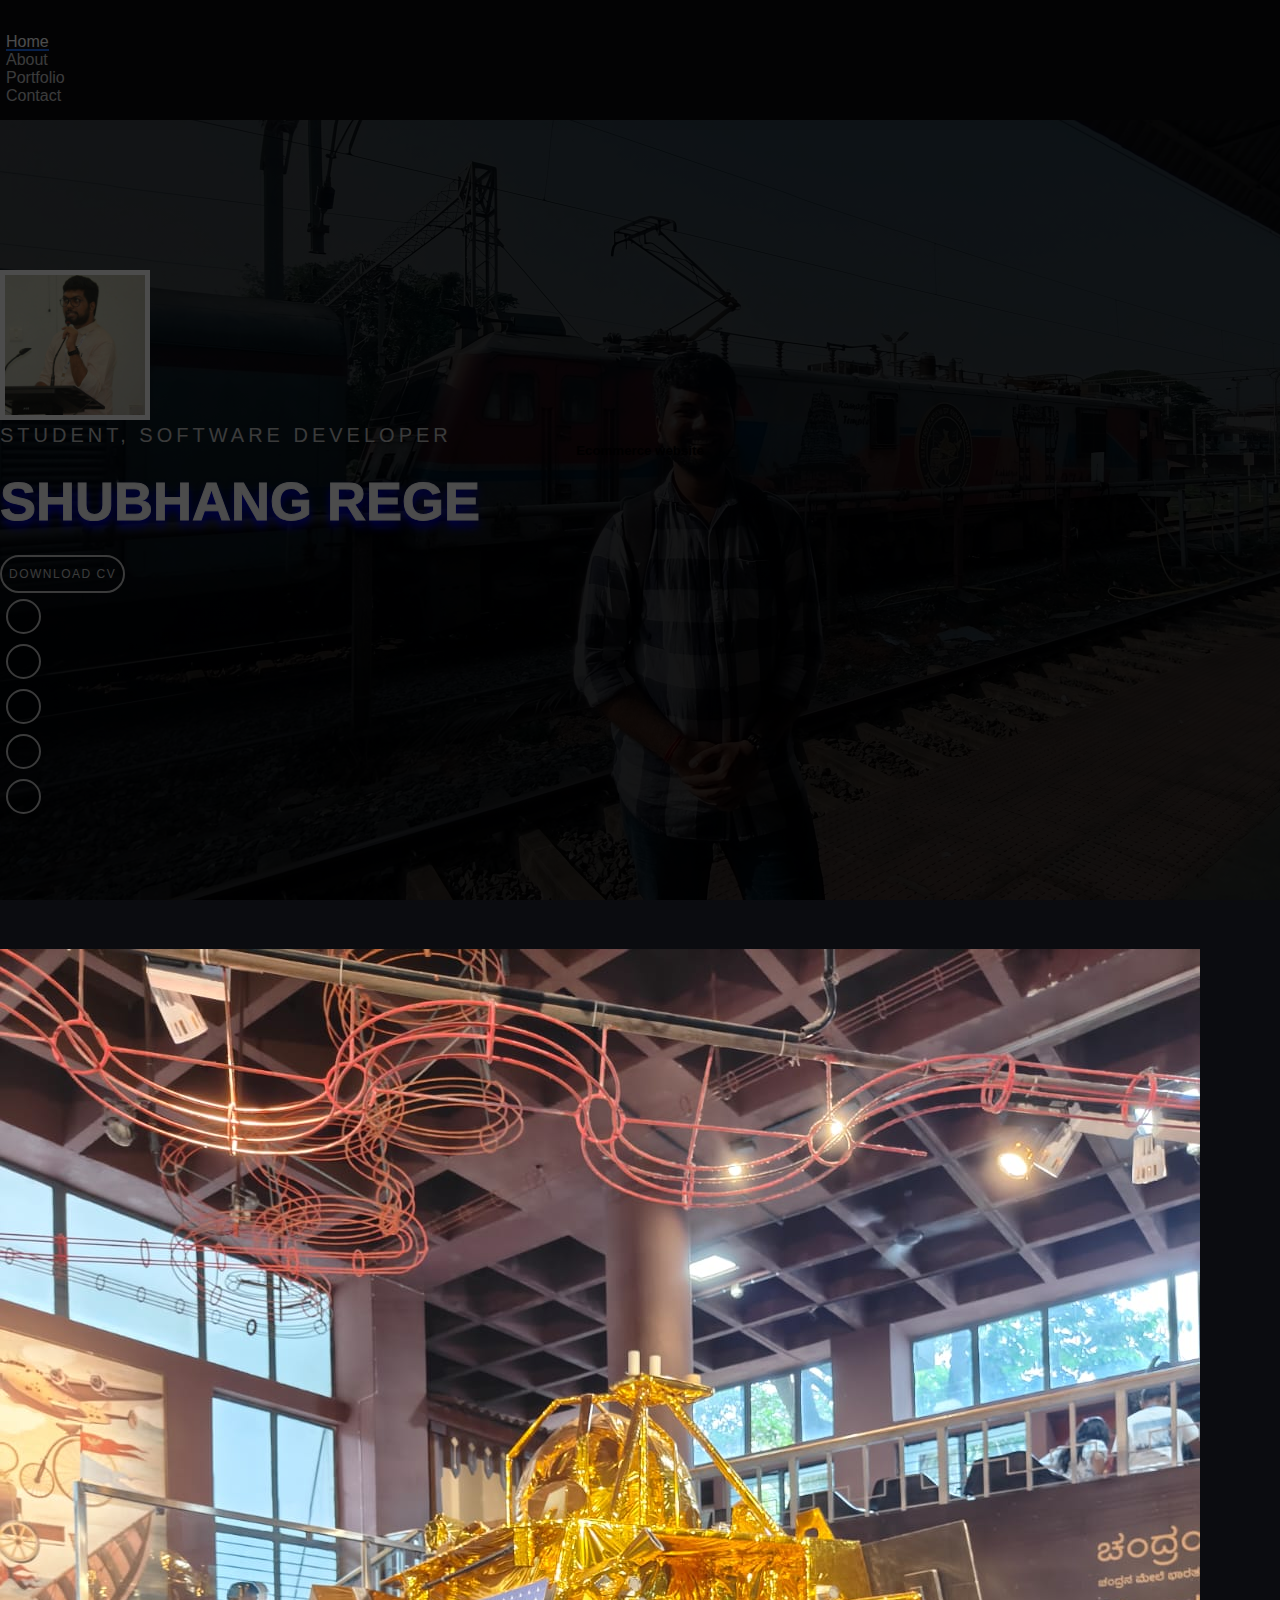
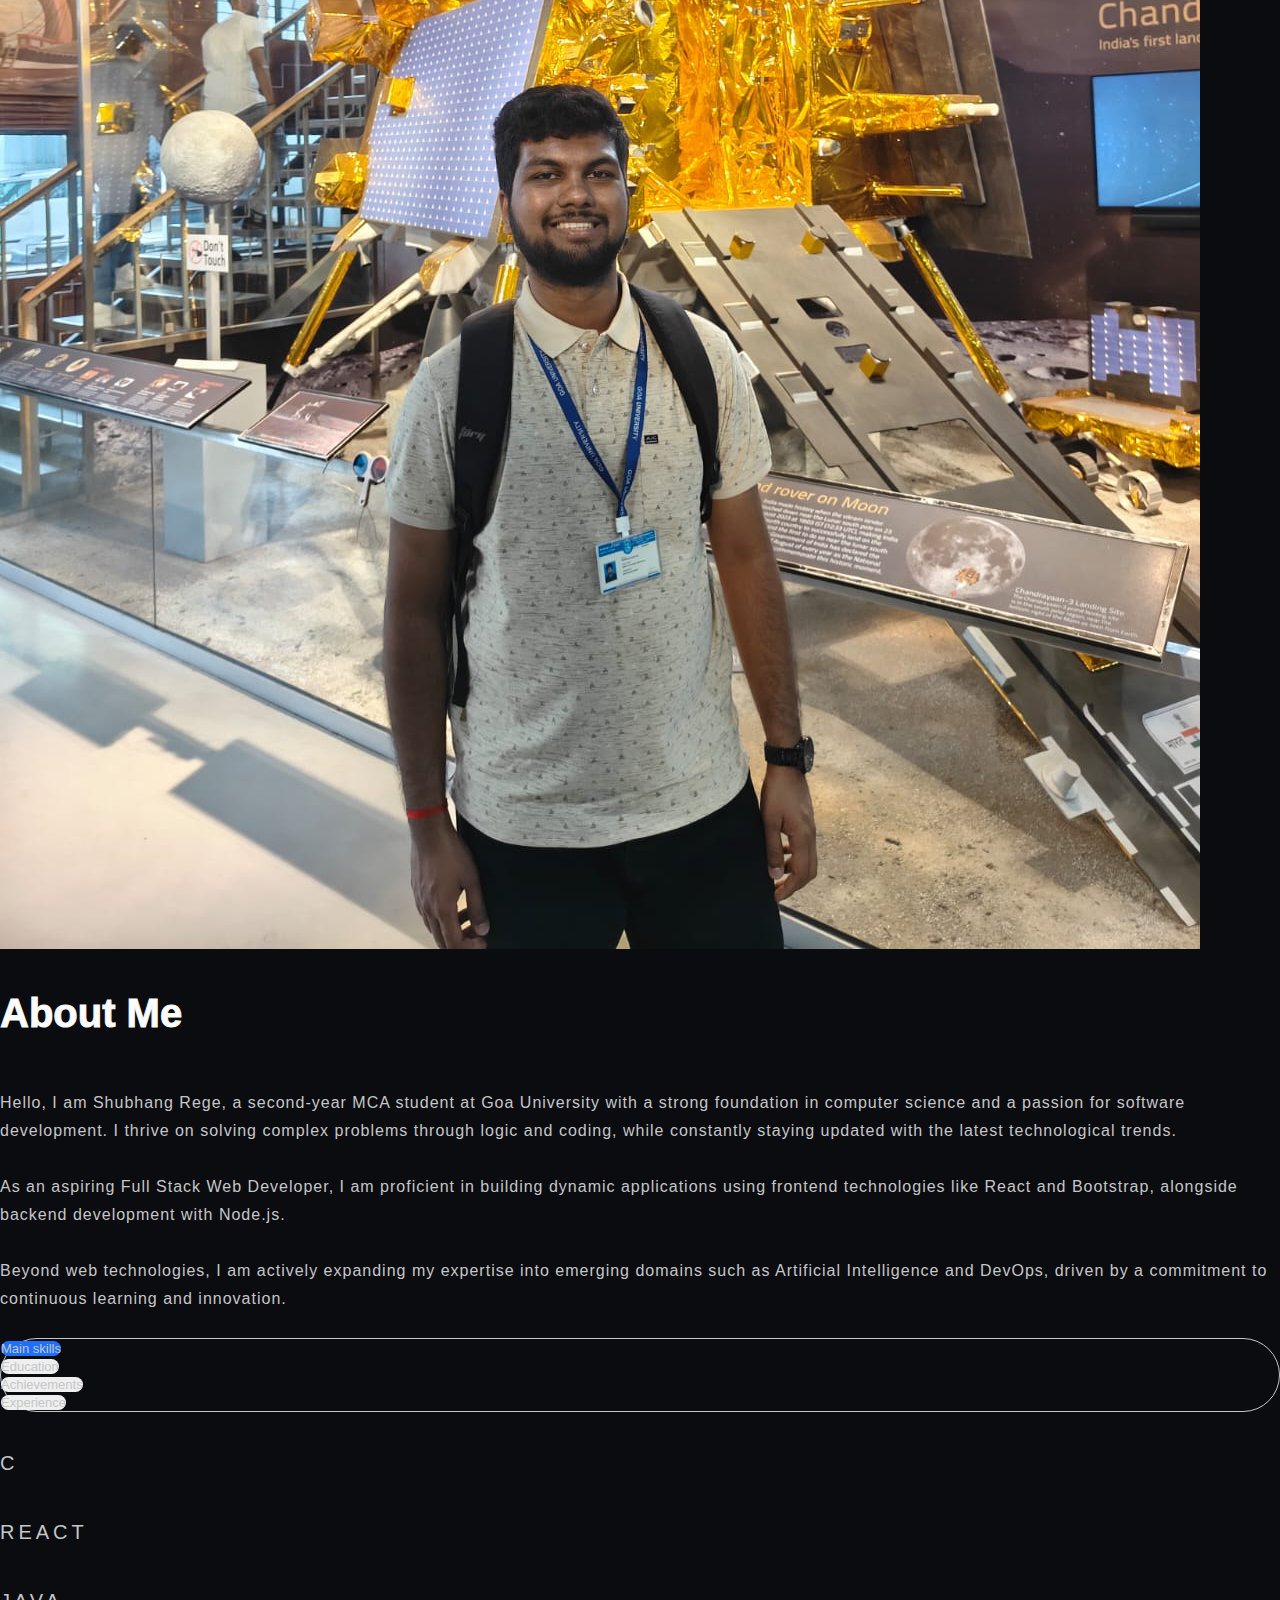
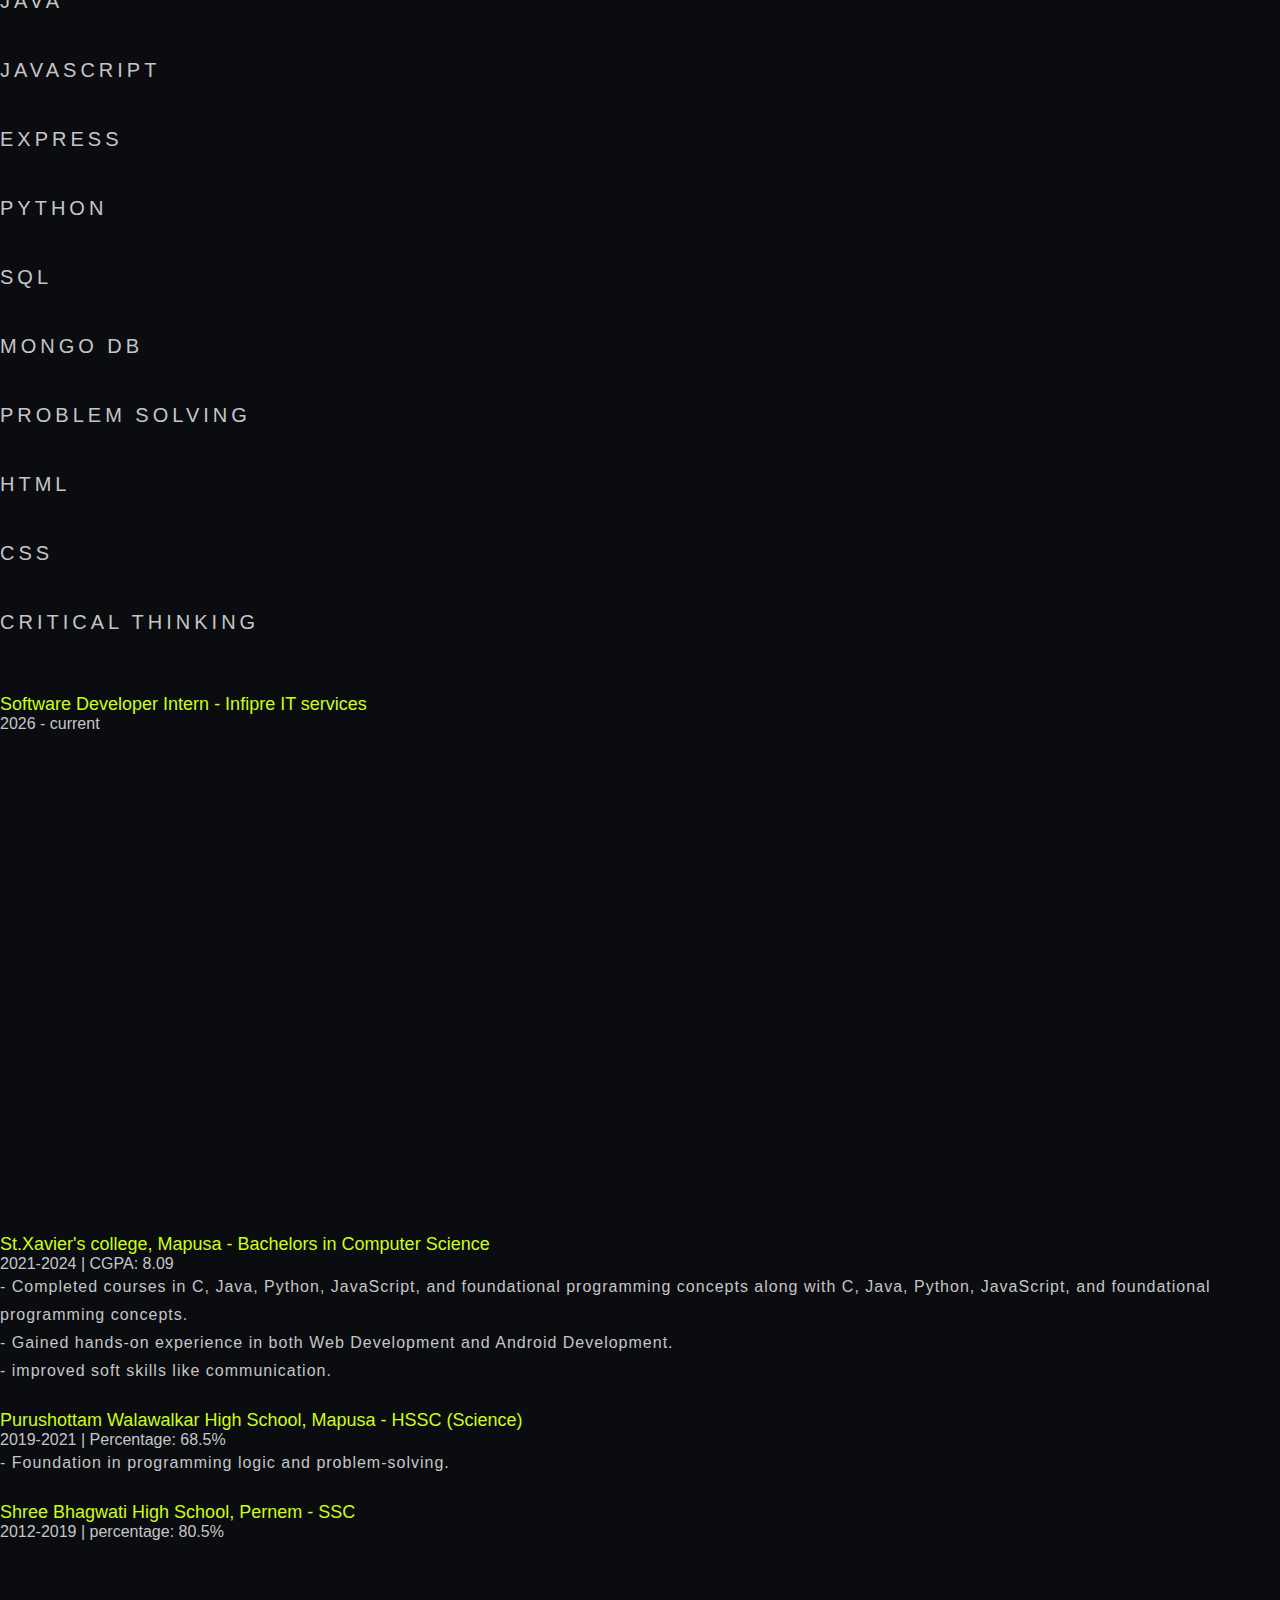
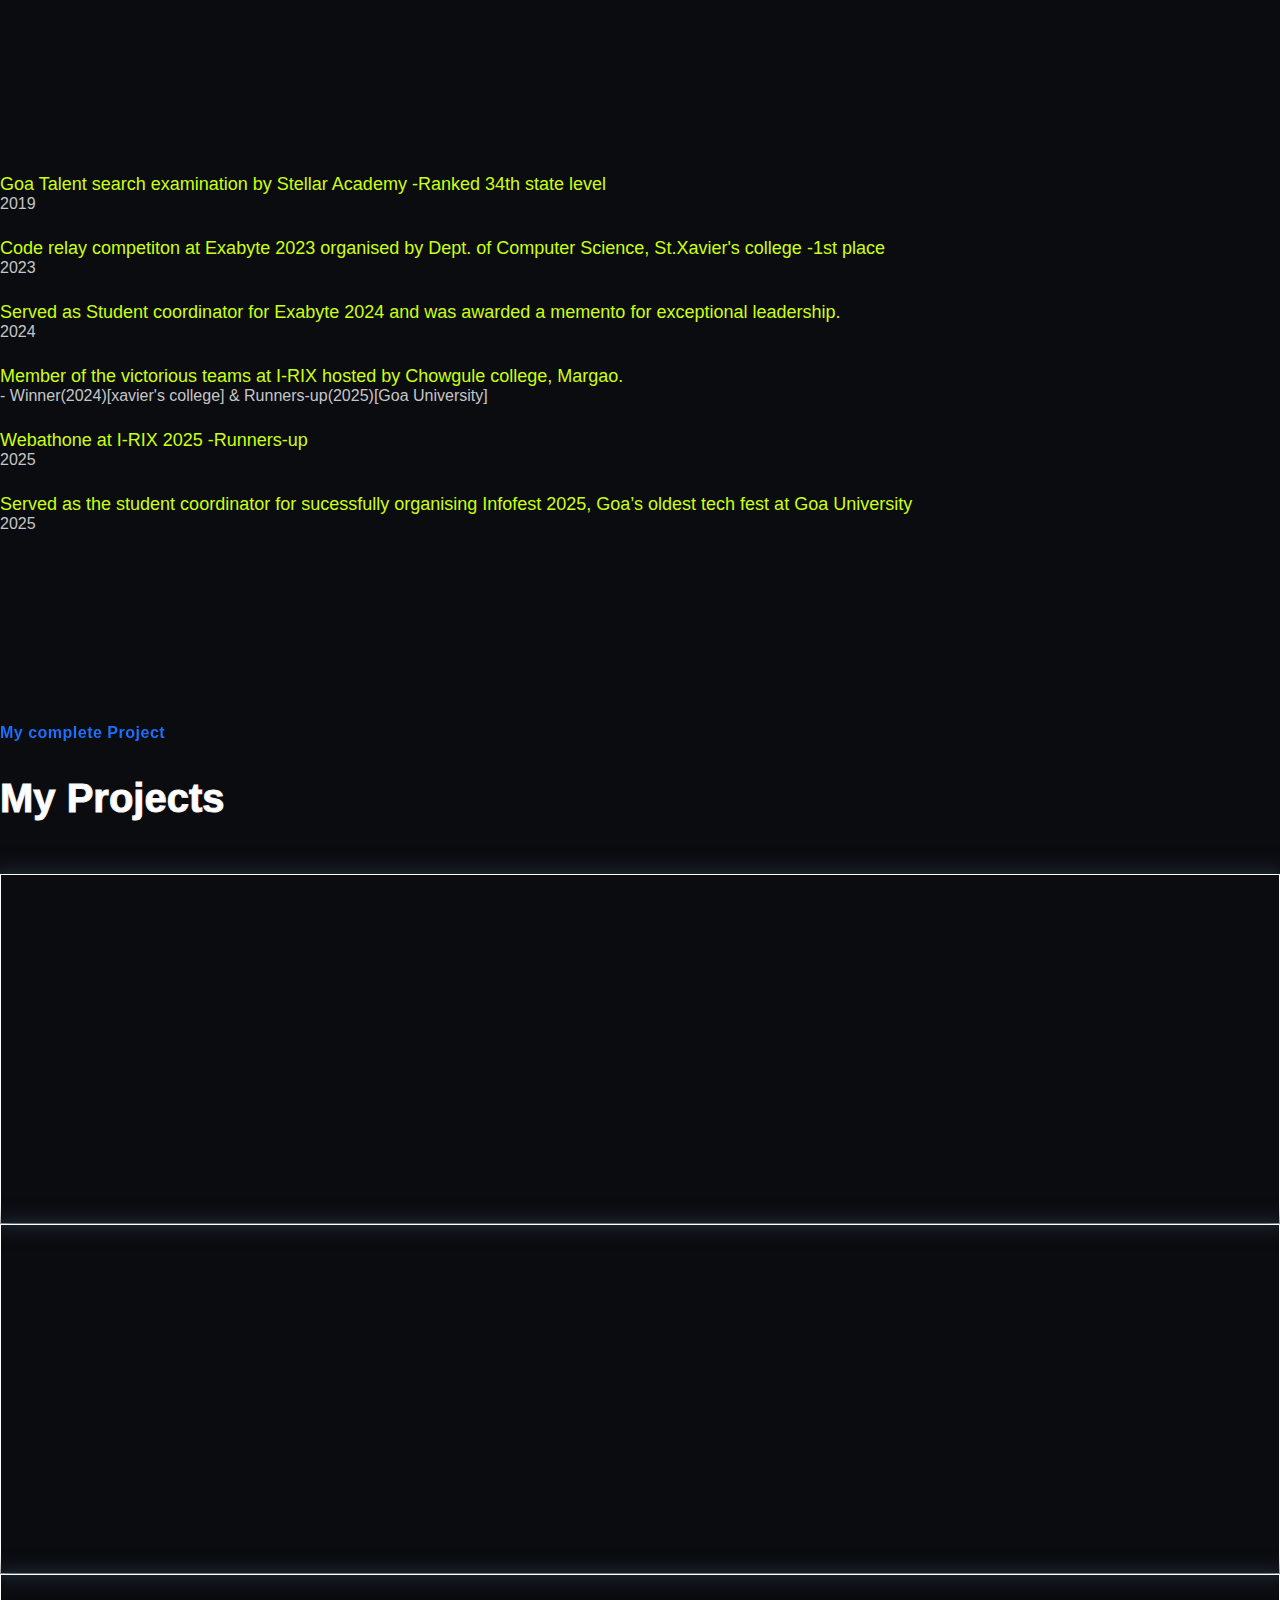
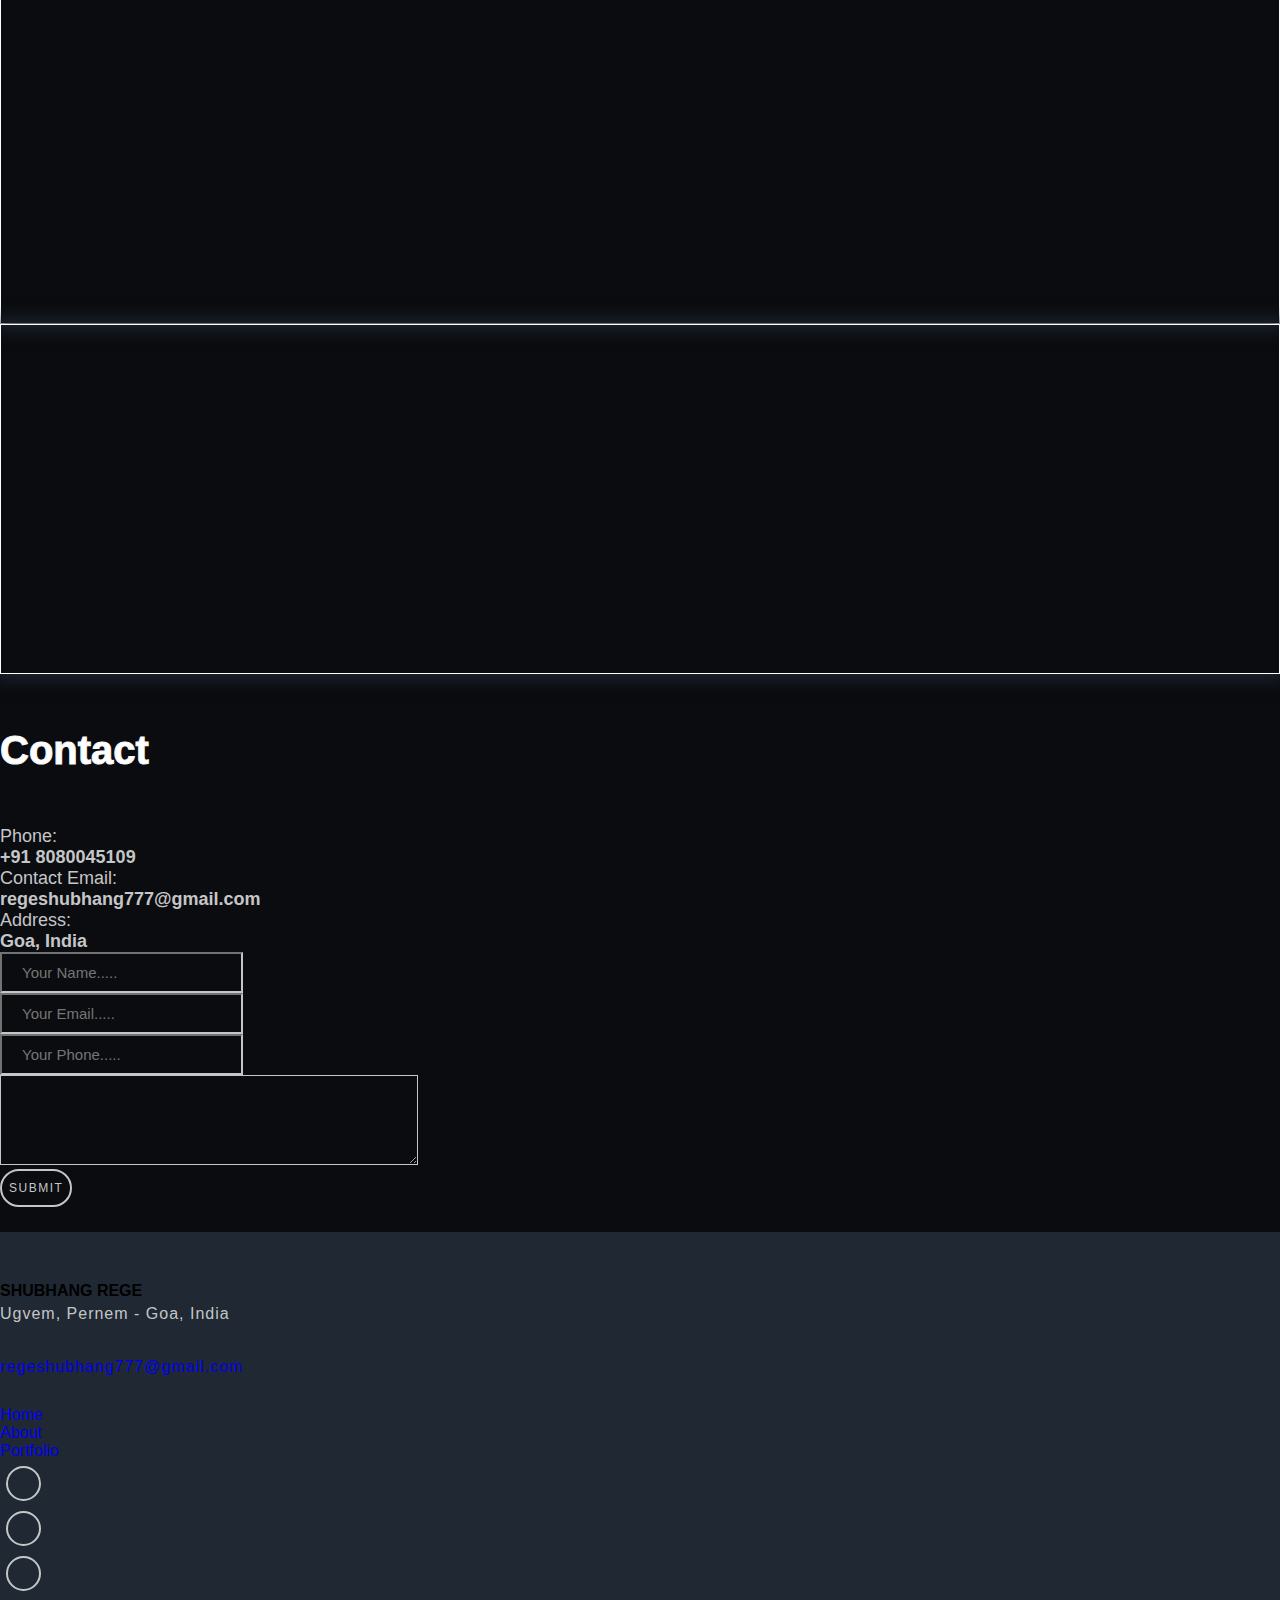
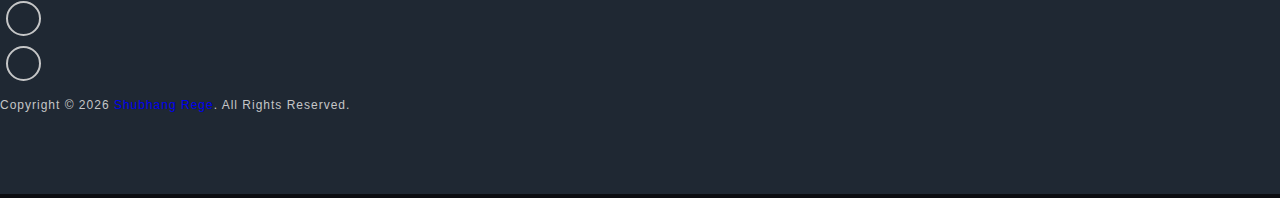
<file: index.html>
<!DOCTYPE html>
<html lang="en">

<head>
    <meta charset="UTF-8">
    <meta http-equiv="X-UA-Compatible" content="IE=edge">
    <meta name="viewport" content="width=device-width, initial-scale=1.0">
    <title>Shubhang Rege</title>

    <link rel="icon" type="image/png" href="images/logo.png">



    <!-- bootstarp  CDN links-->
    <link href="https://cdn.jsdelivr.net/npm/bootstrap@5.1.3/dist/css/bootstrap.min.css" rel="stylesheet"
        integrity="sha384-1BmE4kWBq78iYhFldvKuhfTAU6auU8tT94WrHftjDbrCEXSU1oBoqyl2QvZ6jIW3" crossorigin="anonymous">
    <link rel="stylesheet" href="https://cdnjs.cloudflare.com/ajax/libs/font-awesome/5.15.0/css/all.min.css"
        integrity="sha512-BnbUDfEUfV0Slx6TunuB042k9tuKe3xrD6q4mg5Ed72LTgzDIcLPxg6yI2gcMFRyomt+yJJxE+zJwNmxki6/RA=="
        crossorigin="anonymous" referrerpolicy="no-referrer" />


    <!--custom File's Link-->
    <link rel="stylesheet" href="css/style.css">
    <link rel="stylesheet" href="css/responsive-style.css">


</head>

<body data-bs-spy="scroll" data-bs-target=".navbar" data-bs-offset="75">
    <!--Navbar section-->
    <header class="header_wrapper">
        <nav class="navbar navbar-expand-lg fixed-top">

            <div class="container">


                <button class="navbar-toggler" type="button" data-bs-toggle="collapse" data-bs-target="#navbarNav"
                    aria-controls="navbarNav" aria-expanded="false" aria-label="Toggle navigation">

                    <!-- <span class="navbar-toggler-icon"></span>-->

                    <i class="fas fa-stream navbar-toggler-icon"></i> </button>


                <div class="collapse navbar-collapse justify-content-end" id="navbarNav">
                    <ul class="navbar-nav menu-navbar-nav">
                        <li class="nav-item">
                            <a class="nav-link active" aria-current="page" href="#home">Home</a>
                        </li>
                        <li class="nav-item">
                            <a class="nav-link" href="#about">About</a>
                        </li>

                        <li class="nav-item">
                            <a class="nav-link" href="#portfolio">Portfolio</a>
                        </li>
                        <li class="nav-item">
                            <a class="nav-link" href="#contact">Contact</a>
                        </li>

                        </li>
                    </ul>
                </div>
            </div>


        </nav>
    </header>

    <!--navbar section exit-->

    <!--Banner section-->
    <section id="home" class="banner_wrapper">
        <div class="container">
            <div class="row">
                <div class="col-sm-12 text-center ">
                    <img src="/images/me.jpeg" class="rounded-circle mb-4 banner-profile" alt="profile">
                    <h6>Student, Software Developer</h6>
                    <h1>SHUBHANG REGE </h1>
                    <div class="mt-4">
                        <a class="main-btn"
                            href="https://drive.google.com/file/d/1qN1IXlfrvP498dF4X6O3vO-AAeuE5wH5/view?usp=sharing">Download
                            cv</a>
                    </div>
                    <ul class="list-unstyled d-flex justify-content-center social-icon mt-4">
                        <li>
                            <a href="https://www.instagram.com/_shubhang.jsx/"><i class="fab fa-instagram"></i></a>
                        </li>

                        <li>
                            <a href="#"><i class="fab fa-facebook"></i></a>
                        </li>

                        <li>
                            <a href="https://x.com/RegeShubhang_66"><i class="fab fa-twitter"></i></a>
                        </li>

                        <li>
                            <a href="https://www.linkedin.com/in/shubhangrege/"><i class="fab fa-linkedin"></i></a>
                        </li>

                        <li>
                            <a href="https://github.com/Techultra55"><i class="fab fa-github"></i></a>
                        </li>



                    </ul>
                </div>
            </div>
        </div>
    </section>

    <!--Banner section exit-->

    <!--About section-->
    <section id="about" class="about_wrapper">
        <div class="container">
            <div class="row justify-content-between align-items-center">
                <div class="col-lg-5 mb-7 mb-lg-0">
                    <img src="/images/about.jpeg" class="img-fluid rounded-3" alt="about-me">
                </div>
                <div class="col-lg-7 ps-lg-5 text center text-lg-start">
                    <div class="my-3 my-lg-0">
                        <span class="subtitle"></span>
                        <h2>About Me</h2>
                        <p>Hello, I am Shubhang Rege, a second-year MCA student at Goa University with a strong
                            foundation in computer science and a passion for software development. I thrive on solving
                            complex problems through logic and coding, while constantly staying updated with the latest
                            technological trends.<br><br>

                            As an aspiring Full Stack Web Developer, I am proficient in building dynamic applications
                            using frontend technologies like React and Bootstrap, alongside backend development with
                            Node.js.<br><br>

                            Beyond web technologies, I am actively expanding my expertise into emerging domains such as
                            Artificial Intelligence and DevOps, driven by a commitment to continuous learning and
                            innovation.
                        </p>

                    </div>
                    <div class="pt-4">
                        <ul class="nav nav-pills justify-content-centre justify-content-lg-between mb-3" id="pills-tab"
                            role="tablist">
                            <li class="nav-item" role="presentation">
                                <button class="nav-link active" id="pills-skill-tab" data-bs-toggle="pill"
                                    data-bs-target="#pills-skill" type="button" role="tab" aria-controls="pills-skill"
                                    aria-selected="true">Main skills</button>
                            </li>

                            <li class="nav-item" role="presentation">
                                <button class="nav-link" id="pills-education-tab" data-bs-toggle="pill"
                                    data-bs-target="#pills-education" type="button" role="tab"
                                    aria-controls="pills-education" aria-selected="false">Education</button>
                            </li>


                            <li class="nav-item" role="presentation">
                                <button class="nav-link" id="pills-Award-tab" data-bs-toggle="pill"
                                    data-bs-target="#pills-Award" type="button" role="tab" aria-controls="pills-Award"
                                    aria-selected="false">Achievements</button>
                            </li>

                            <li class="nav-item" role="presentation">
                                <button class="nav-link" id="pills-experience-tab" data-bs-toggle="pill"
                                    data-bs-target="#pills-experience" type="button" role="tab"
                                    aria-controls="pills-experience" aria-selected="false">Experience</button>
                            </li>

                        </ul>

                        <div class="tab-content" id="pills-tabContent">
                            <div class="tab-pane fade show active" id="pills-skill" role="tabpanel"
                                aria-labelledby="pills-skill-tab">
                                <div class="row">
                                    <div class="col-md-6">
                                        <div class="single-progress">
                                            <h6><i class="fas fa-code me-2"></i>C</h6>
                                        </div>
                                    </div>
                                    <div class="col-md-6">
                                        <div class="single-progress">
                                            <h6><i class="fab fa-react me-2"></i>React</h6>
                                        </div>
                                    </div>
                                    <div class="col-md-6">
                                        <div class="single-progress">
                                            <h6><i class="fab fa-java me-2"></i>Java</h6>
                                        </div>
                                    </div>
                                    <div class="col-md-6">
                                        <div class="single-progress">
                                            <h6><i class="fab fa-js me-2"></i>JavaScript</h6>
                                        </div>
                                    </div>
                                    <div class="col-md-6">
                                        <div class="single-progress">
                                            <h6><i class="fas fa-server me-2"></i>Express</h6>
                                        </div>
                                    </div>
                                    <div class="col-md-6">
                                        <div class="single-progress">
                                            <h6><i class="fab fa-python me-2"></i>Python</h6>
                                        </div>
                                    </div>
                                    <div class="col-md-6">
                                        <div class="single-progress">
                                            <h6><i class="fas fa-database me-2"></i>SQL</h6>
                                        </div>
                                    </div>

                                    <div class="col-md-6">
                                        <div class="single-progress">
                                            <h6><i class="fas fa-leaf me-2"></i>Mongo DB</h6>
                                        </div>
                                    </div>
                                    <div class="col-md-6">
                                        <div class="single-progress">
                                            <h6><i class="fas fa-puzzle-piece me-2"></i>Problem Solving</h6>
                                        </div>
                                    </div>
                                    <div class="col-md-6">
                                        <div class="single-progress">
                                            <h6><i class="fab fa-html5 me-2"></i>HTML</h6>
                                        </div>
                                    </div>
                                    <div class="col-md-6">
                                        <div class="single-progress">
                                            <h6><i class="fab fa-css3-alt me-2"></i>CSS</h6>
                                        </div>
                                    </div>
                                    <div class="col-md-6">
                                        <div class="single-progress">
                                            <h6><i class="fas fa-brain me-2"></i>Critical Thinking</h6>
                                        </div>
                                    </div>
                                </div>
                            </div>


                            <div class="tab-pane fade" id="pills-experience" role="tabpanel"
                                aria-labelledby="pills-experience-tab">
                                <ul class="text-start ps-0">
                                    <li><a href="#">Software Developer Intern
                                            <span>- Infipre IT services</span></a>2026 - current
                                    </li>

                            </div>

                            <div class="tab-pane fade" id="pills-education" role="tabpanel"
                                aria-labelledby="pills-education-tab">
                                <ul class="text-start ps-0">
                                    <li class="mb-4"><a href="#">St.Xavier's college, Mapusa - Bachelors in Computer
                                            Science</a>
                                        <span class="d-block mb-2">2021-2024 | CGPA: 8.09</span>
                                        <p>
                                            - Completed courses in C, Java, Python, JavaScript,
                                            and foundational programming concepts along
                                            with C, Java, Python, JavaScript, and foundational
                                            programming concepts.<br>
                                            - Gained hands-on experience in both Web
                                            Development and Android Development.<br>
                                            - improved soft skills like communication.
                                        </p>
                                    </li>

                                    <li class="mb-4"><a href="#">Purushottam Walawalkar High School, Mapusa - HSSC
                                            (Science)</a>
                                        <span class="d-block mb-2">2019-2021 | Percentage: 68.5%</span>
                                        <p>
                                            - Foundation in programming logic and problem-solving.<br>
                                        </p>
                                    </li>

                                    <li class="mb-4"><a href="#">Shree Bhagwati High School, Pernem - SSC</a>
                                        <span class="d-block mb-2">2012-2019 | percentage: 80.5%</span>

                                    </li>



                                </ul>

                            </div>

                            <div class="tab-pane fade" id="pills-Award" role="tabpanel"
                                aria-labelledby="pills-Award-tab">
                                <ul class="text-start ps-0">
                                    <li>
                                        <a href="#">Goa Talent search examination by Stellar Academy
                                            <span>-Ranked 34th state level</span></a>2019
                                    </li>

                                    <li><a href="#">Code relay competiton at Exabyte 2023 organised by Dept. of Computer
                                            Science, St.Xavier's college
                                            <span>-1st place</span></a>2023
                                    </li>

                                    <li><a href="#">Served as Student coordinator for Exabyte 2024 and was awarded a
                                            memento for exceptional leadership. </a>2024
                                    </li>

                                    <li><a href="#">Member of the victorious teams at I-RIX hosted by Chowgule college,
                                            Margao.
                                        </a>- Winner(2024)[xavier's college] & Runners-up(2025)[Goa
                                        University]
                                    </li>

                                    <li><a href="#">Webathone at I-RIX 2025
                                            <span>-Runners-up</span></a> 2025
                                    </li>


                                    <li><a href="#">Served as the student coordinator for sucessfully organising
                                            Infofest
                                            2025, Goa’s oldest tech fest at Goa University </a>2025
                                    </li>
                                </ul>
                            </div>


                        </div>






                    </div>
                </div>
            </div>
        </div>
    </section>

    <!--About section exit-->

    <!-- service section
    <section id="services" class="service_wrappper">
        <div class="container">
            <div class="row">
                <div class="col sm-12 text-center mb-4">
                    <span class="subtitle">WHAT CAN I DO FOR YOU</span>
                    <h2>MY AWSOME SERVICES</h2>
                    <p>Here are the services I offer to my clients ,<br class="d-none 
                        d-md-block">
                        which are also very much in demand.</p>
                </div>
            </div>

            <div class="row">
                <div class="col-lg-4 col-md-6 mb-4">
                    <div class="card">
                        <div class="card-body text-md-start text-center">
                            <img src="images/services/cast.png" alt="services" class="img-fluid mb-4">
                            <h3>Bussiness Strategy</h3>
                            <p>As a Bussiness specialist , I specialize in
                                developing innovative solutions and strategies
                                that help companies to reach their goals
                            </p>
                        </div>
                    </div>
                </div>
                <div class="col-lg-4 col-md-6 mb-4">
                    <div class="card">
                        <div class="card-body text-md-start text-center">
                            <img src="images/services/web.png" alt="services" class="img-fluid mb-4">
                            <h3>Web Development</h3>
                            <p>I'm Experienced in Using popular web
                                Development Frameworks such as React
                                and Angular to build scalable websites
                                for your bussiness.

                            </p>
                        </div>
                    </div>
                </div>
                <div class="col-lg-4 col-md-6 mb-4">
                    <div class="card">
                        <div class="card-body text-md-start text-center">
                            <img src="images/services/megaphone.png" alt="services" class="img-fluid mb-4">
                            <h3>Digital Marketing and Reporting</h3>
                            <p>I'm Proficient in utillizing various
                                analytics tools and platform to
                                track and providing actionable insights to optimize
                                marketing strategies</p>
                        </div>
                    </div>
                </div>
                <div class="col-lg-4 col-md-6 mb-4">
                    <div class="card">
                        <div class="card-body text-md-start text-center">
                            <img src="images/services/developer.png" alt="services" class="img-fluid mb-4">
                            <h3>App Development</h3>
                            <p>Im Experinced in developing mobile
                                apps for both Android and IOS
                                platforms usings industry standered
                                tools like Flutter and swift to meet
                                clients requirements.
                            </p>
                        </div>
                    </div>
                </div>
                <div class="col-lg-4 col-md-6 mb-4">
                    <div class="card">
                        <div class="card-body text-md-start text-center">
                            <img src="images/services/stack.png" alt="services" class="img-fluid mb-4">
                            <h3>Graphic Design</h3>
                            <p>My approach to Graphic design
                                involves a balnce of creativity
                                and stretegy combining unique
                                concepts with execution to achieve
                                impectful results.
                            </p>
                        </div>
                    </div>
                </div>
                <div class="col-lg-4 col-md-6 mb-4">
                    <div class="card">
                        <div class="card-body text-md-start text-center">
                            <img src="images/services/smart-tv.png" alt="services" class="img-fluid mb-4">
                            <h3>Editing</h3>
                            <p>As a editor I can edit any video ,
                                audio etc. with Good sense of making the
                                document attractive , removal of extras
                                and maintaining its quality.
                            </p>
                            </p>
                        </div>
                    </div>
                </div>
            </div>
        </div>
    </section>

    service section exit -->

    <!--portfolio section-->
    <section id="portfolio" class="portfolio_wrapper">
        <div class="container">
            <div class="row">
                <div class="col-sm-12 text-center mb-3">
                    <span class="subtitle">My complete Project</span>
                    <h2>My Projects</h2>

                </div>
                <div class="row">
                    <div class="col-lg-6 col-md-6 mb-4">
                        <div class="card p-0">
                            <span style="background-image: url('../images/banners/gpt3.png')"></span>
                            <div class="overlay">
                                <h5 class="text-white">GPT-3 AI</h5>
                            </div>
                        </div>
                    </div>
                    <div class="col-lg-6 col-md-6 mb-4">
                        <div class="card p-0">
                            <span style="background-image: url('../images/banners/expense.png')"></span>
                            <div class="overlay">
                                <h5 class="text-white">Expense Tracker</h5>
                            </div>
                        </div>
                    </div>
                    <div class="col-lg-6 col-md-6 mb-4">
                        <div class="card p-0">
                            <span style="background-image: url('../images/banners/dragon\ tales.png')"></span>
                            <div class="overlay">
                                <h5 class="text-white">Dragon Tales</h5>
                            </div>
                        </div>
                    </div>
                    <div class="col-lg-6 col-md-6 mb-4">
                        <div class="card p-0">
                            <span style="background-image: url('../images/banners/ecomm.png')"></span>
                            <div class="overlay">
                                <h5 class="text-white">Ecommerce website</h5>
                            </div>
                        </div>
                    </div>

                </div>
            </div>
    </section>

    <!--portfolio section exit-->

    <!--contact section-->
    <section id="contact" class="contact_wrapper">
        <div class="container">
            <div class="row justify-content-between allign-items-center">
                <div class="col-lg-6 order-2 order-lg-1 pe-lg-5 text-lg-start text-center">

                    <h2>Contact</h2>
                    <div class="row call_details mb-4">
                        <label class="col-sm-3 col-lg-4 " style="font-size: large;">Phone:</label>

                        <div class="col-sm-9 col-lg-8 mb-3 mb-lg-2 text-md-start">
                            <a href="javascript:void(0)" style="font-size: large;">+91 8080045109</a>
                        </div>

                        <label class="col-sm-3 col-lg-4" style="font-size: large;">Contact Email:</label>

                        <div class="col-sm-9 col-lg-8 mb-3 mb-lg-2 text-md-start">
                            <a href="mailto:Portdevl444@gmail.com"
                                style="font-size: large;">regeshubhang777@gmail.com</a>
                        </div>
                        <label class="col-sm-3 col-lg-4" style="font-size: large;">Address:</label>

                        <div class="col-sm-9 col-lg-8 mb-3 mb-lg-2 text-md-start">
                            <a href="javascript:void(0)" style="font-size: large;">Goa, India</a>
                        </div>
                    </div>
                    <form action="https://formspree.io/f/mpqjwena" method="POST">
                        <div class="mb-4">
                            <input type="text" name="name" class="form-control" placeholder="Your Name....."
                                autocomplete="off" required>
                        </div>
                        <div class="mb-4">
                            <input type="email" name="email" class="form-control" placeholder="Your Email....."
                                autocomplete="off" required>
                        </div>
                        <div class="mb-4">
                            <input type="tel" name="phone" class="form-control" placeholder="Your Phone....."
                                autocomplete="off">
                        </div>
                        <div class="mb-4">
                            <textarea name="message" cols="40" rows="4" class="form-control" id="message"
                                placeholder="Write a message...." autocomplete="off" required>
                            </textarea>
                        </div>
                        <button type="submit" class="main-btn">SUBMIT</button>
                        <div class="mb-4">
                        </div>
                    </form>
                </div>

            </div>
        </div>
    </section>
    <!--contact section exit-->

    <!--Footer section-->
    <section id="content" class="footer_wrapper mt-3 mt-md-0">
        <div class="container">
            <div class="row align-items-center">

                <div class="col-lg-4 col-md-6 text-center text-md-start">
                    <div class="footer-logo mb-3 mb-md-0">
                        <h4 class="text-white">SHUBHANG REGE</h4>
                        <p class="text-white-50 mt-2 mb-1">Ugvem, Pernem - Goa, India</p>
                        <p class="text-white-50"><a href="mailto:regeshubhang777@gmail.com"
                                class="text-white-50 text-decoration-none">regeshubhang777@gmail.com</a></p>
                    </div>
                </div>

                <div class="col-lg-4 col-md-6">
                    <ul class="list-unstyled d-flex justify-content-center mb-3 mb-md-0 footer-nav">
                        <li class="mx-3"><a href="#home" class="text-white-50 text-decoration-none">Home</a></li>
                        <li class="mx-3"><a href="#about" class="text-white-50 text-decoration-none">About</a></li>
                        <li class="mx-3"><a href="#portfolio" class="text-white-50 text-decoration-none">Portfolio</a>
                        </li>
                    </ul>
                </div>

                <div class="col-lg-4 col-md-12">
                    <ul
                        class="list-unstyled d-flex justify-content-center justify-content-md-end social-icon mb-3 mb-md-0">
                        <li>
                            <a href="https://www.instagram.com/_shubhang.jsx/"><i class="fab fa-instagram"></i></a>
                        </li>

                        <li>
                            <a href="#"><i class="fab fa-facebook"></i></a>
                        </li>

                        <li>
                            <a href="https://x.com/RegeShubhang_66"><i class="fab fa-twitter"></i></a>
                        </li>

                        <li>
                            <a href="https://www.linkedin.com/in/shubhangrege/"><i class="fab fa-linkedin"></i></a>
                        </li>

                        <li>
                            <a href="https://github.com/Techultra55"><i class="fab fa-github"></i></a>
                        </li>


                    </ul>
                </div>
            </div>
            <div class="row mt-4">
                <div class="col-12 text-center">
                    <p class="mb-0 text-white-50" style="font-size: 12px;">Copyright © 2026 <a href="#"
                            class="text-white text-decoration-none">Shubhang Rege</a>. All Rights Reserved.</p>
                </div>
            </div>
        </div>
    </section>

    <!--Footer section exit-->

    <!-- Bootstrap 5 JS CDN links-->
    <script src="https://cdn.jsdelivr.net/npm/@popperjs/core@2.10.2/dist/umd/popper.min.js"
        integrity="sha384-7+zCNj/IqJ95wo16oMtfsKbZ9ccEh31eOz1HGyDuCQ6wgnyJNSYdrPa03rtR1zdB"
        crossorigin="anonymous"></script>
    <script src="https://cdn.jsdelivr.net/npm/bootstrap@5.1.3/dist/js/bootstrap.min.js"
        integrity="sha384-QJHtvGhmr9XOIpI6YVutG+2QOK9T+ZnN4kzFN1RtK3zEFEIsxhlmWl5/YESvpZ13"
        crossorigin="anonymous"></script>

    <!--custom JS links-->
    <script src="../js/main.js"></script>

</body>

</html>
</file>
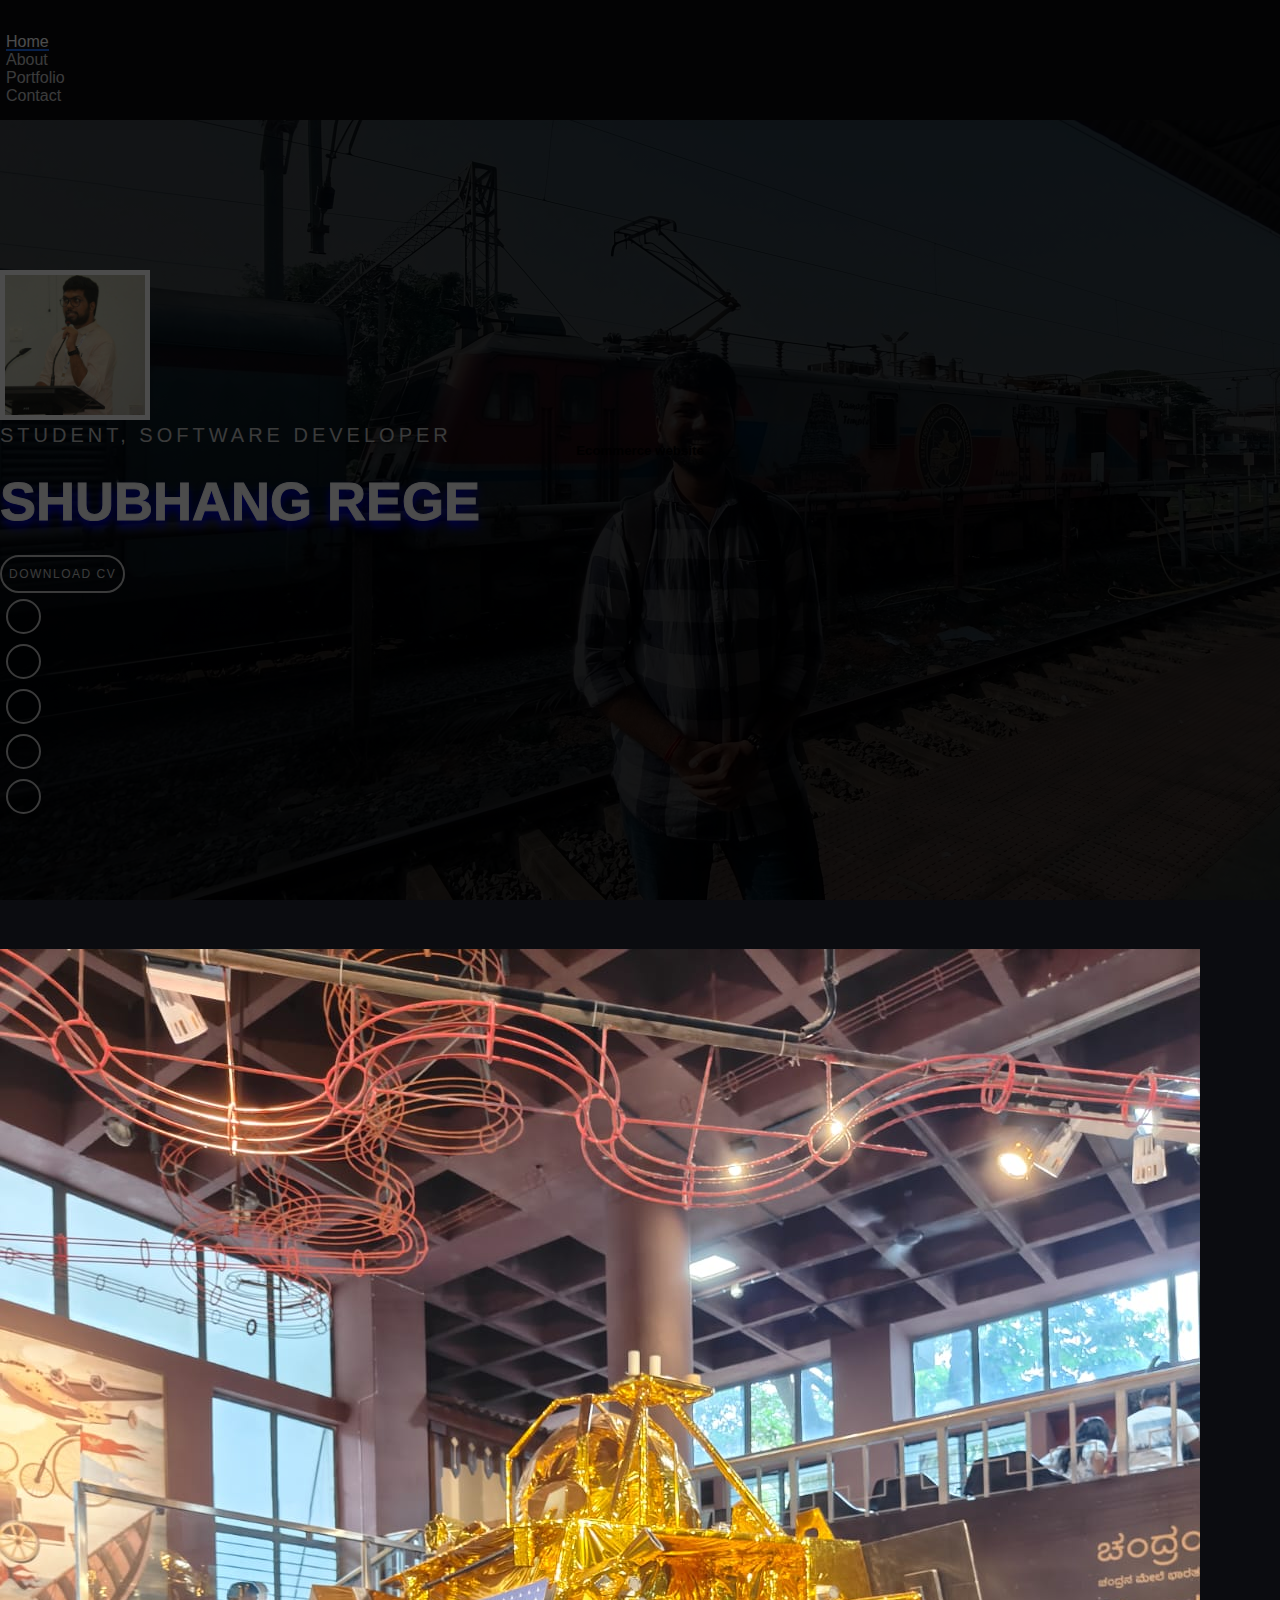
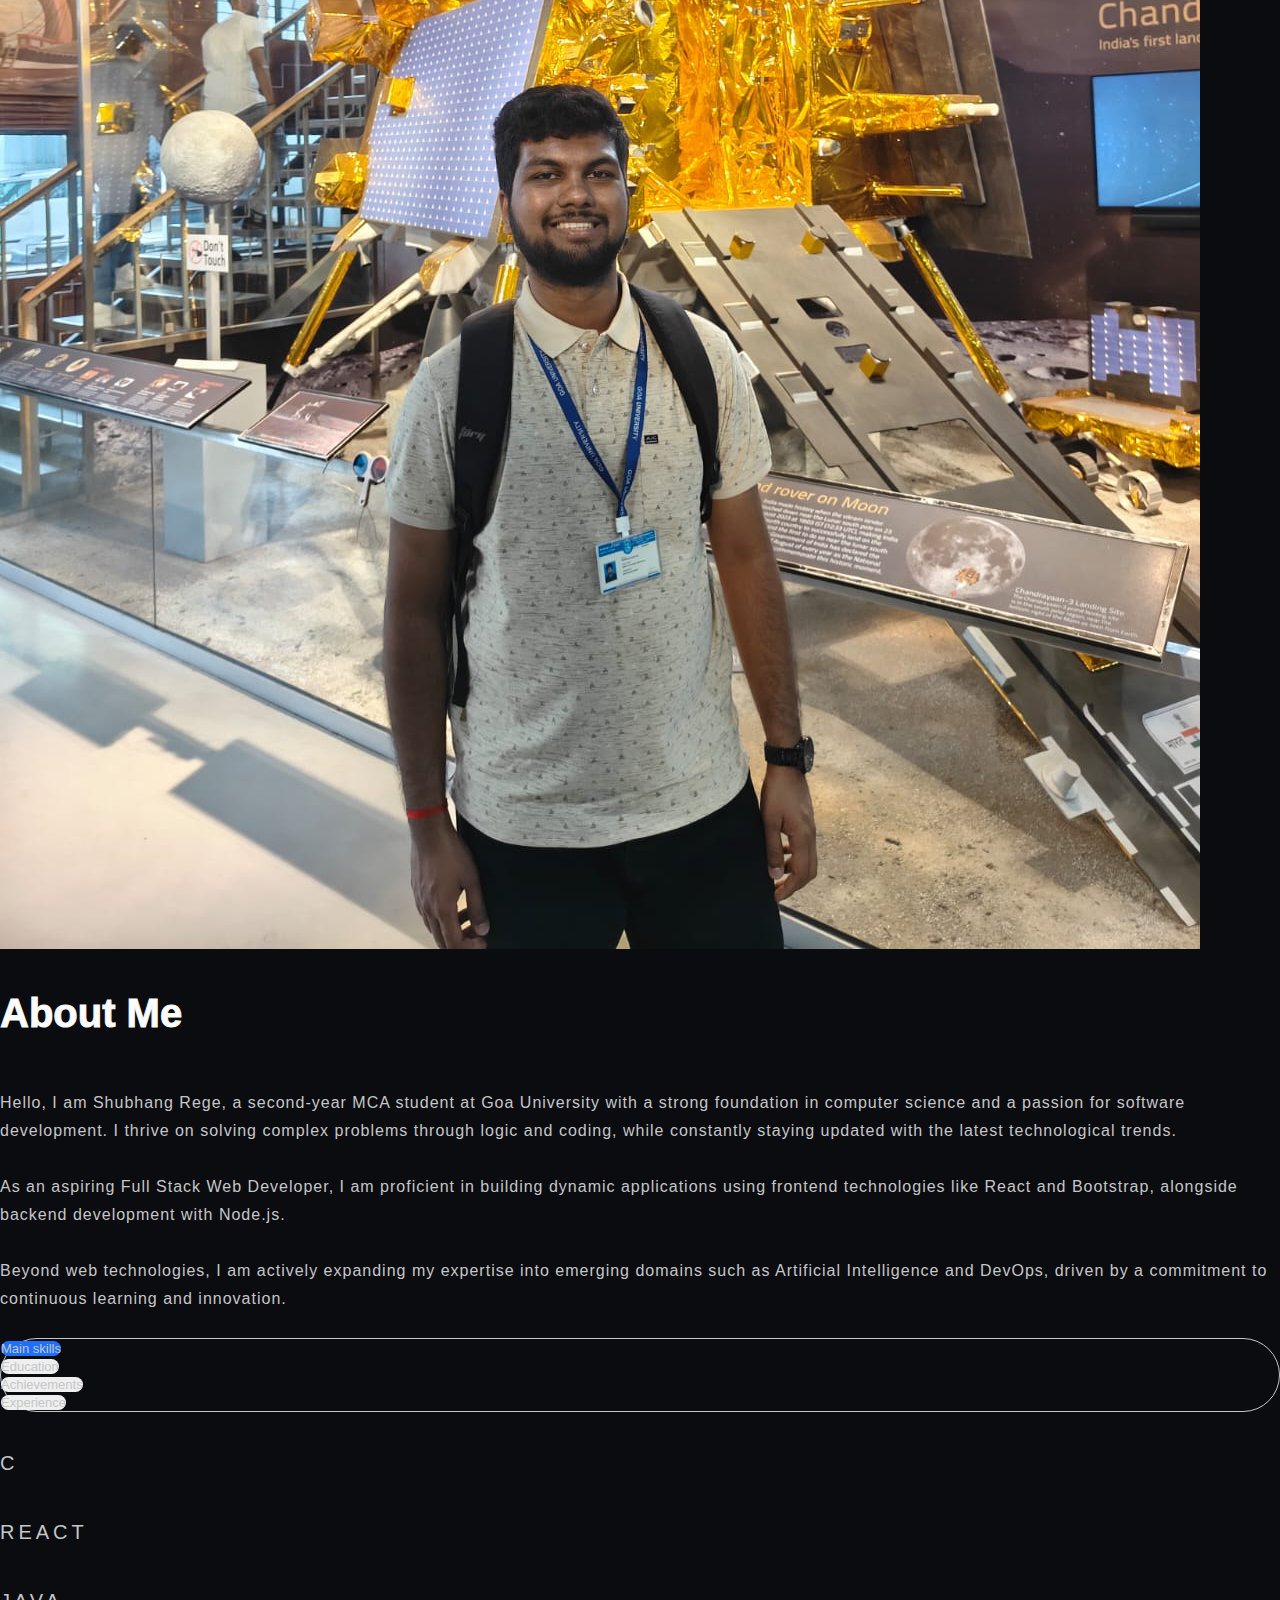
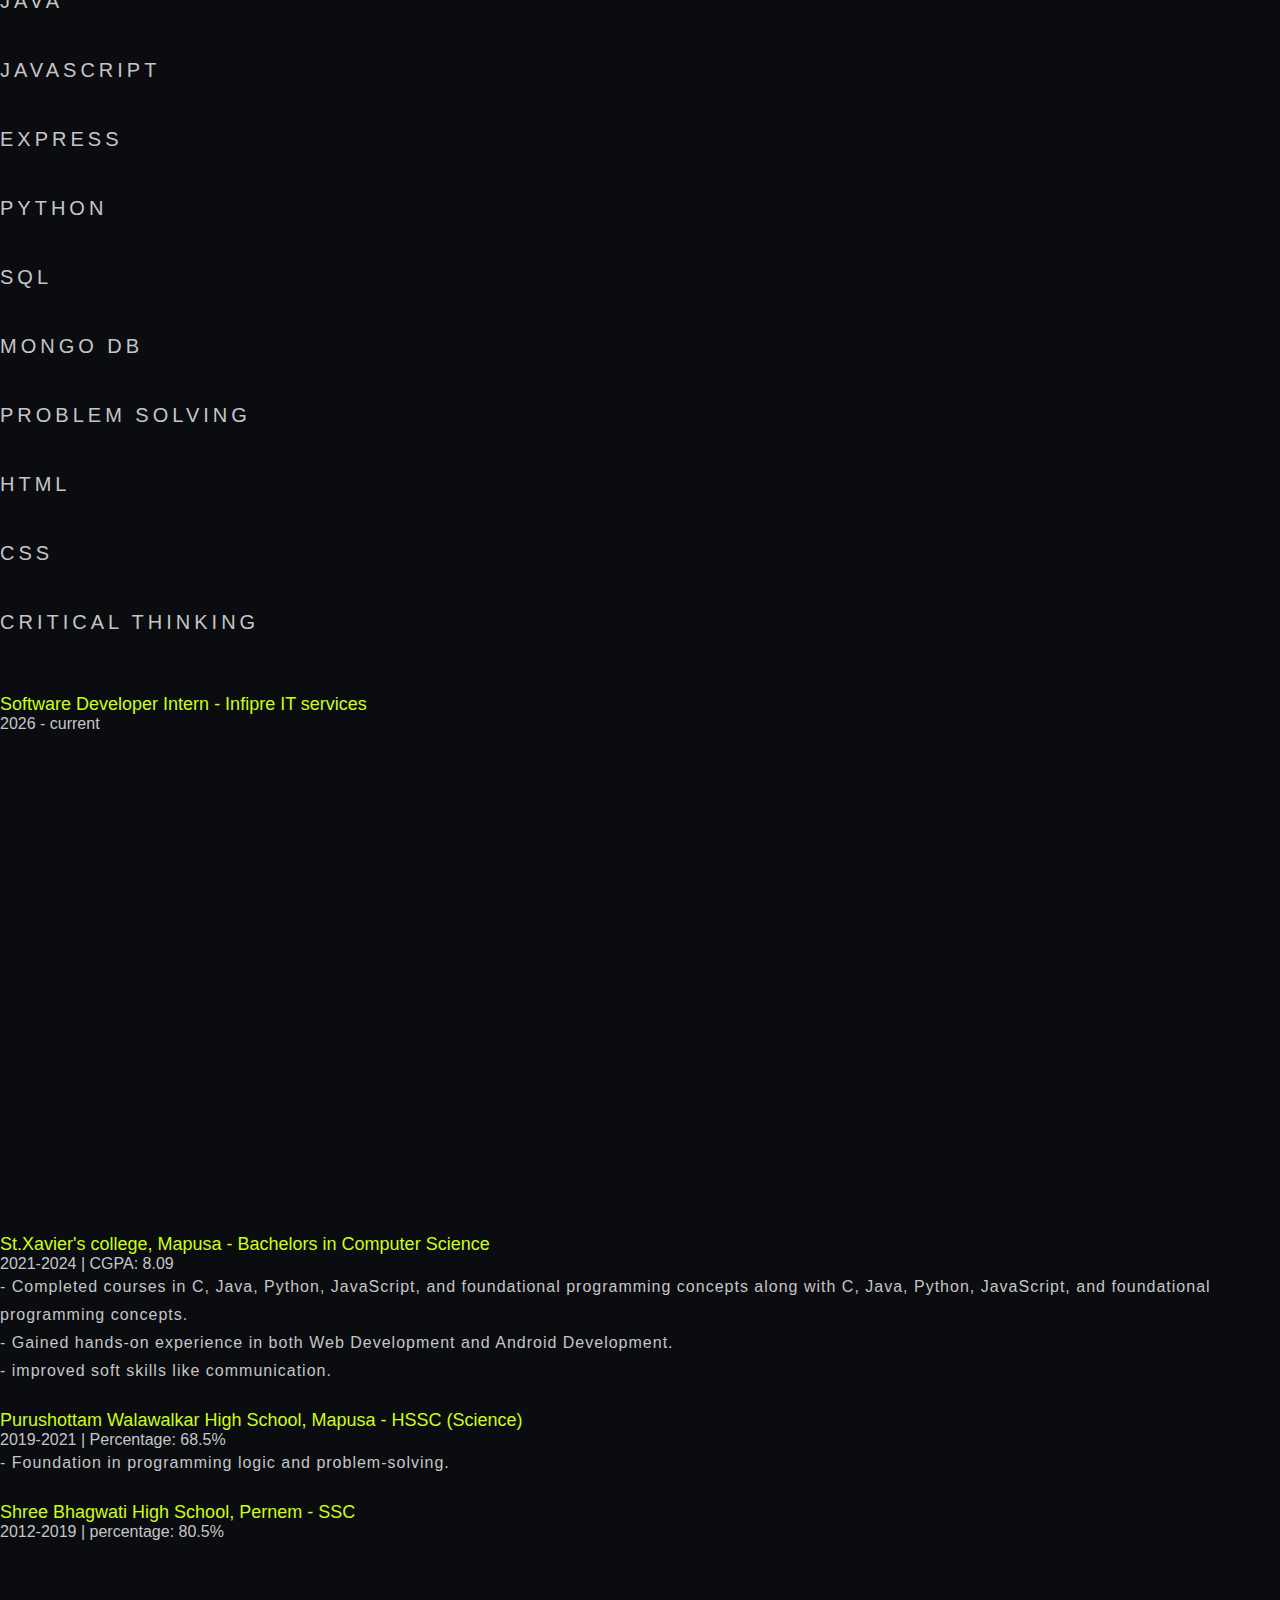
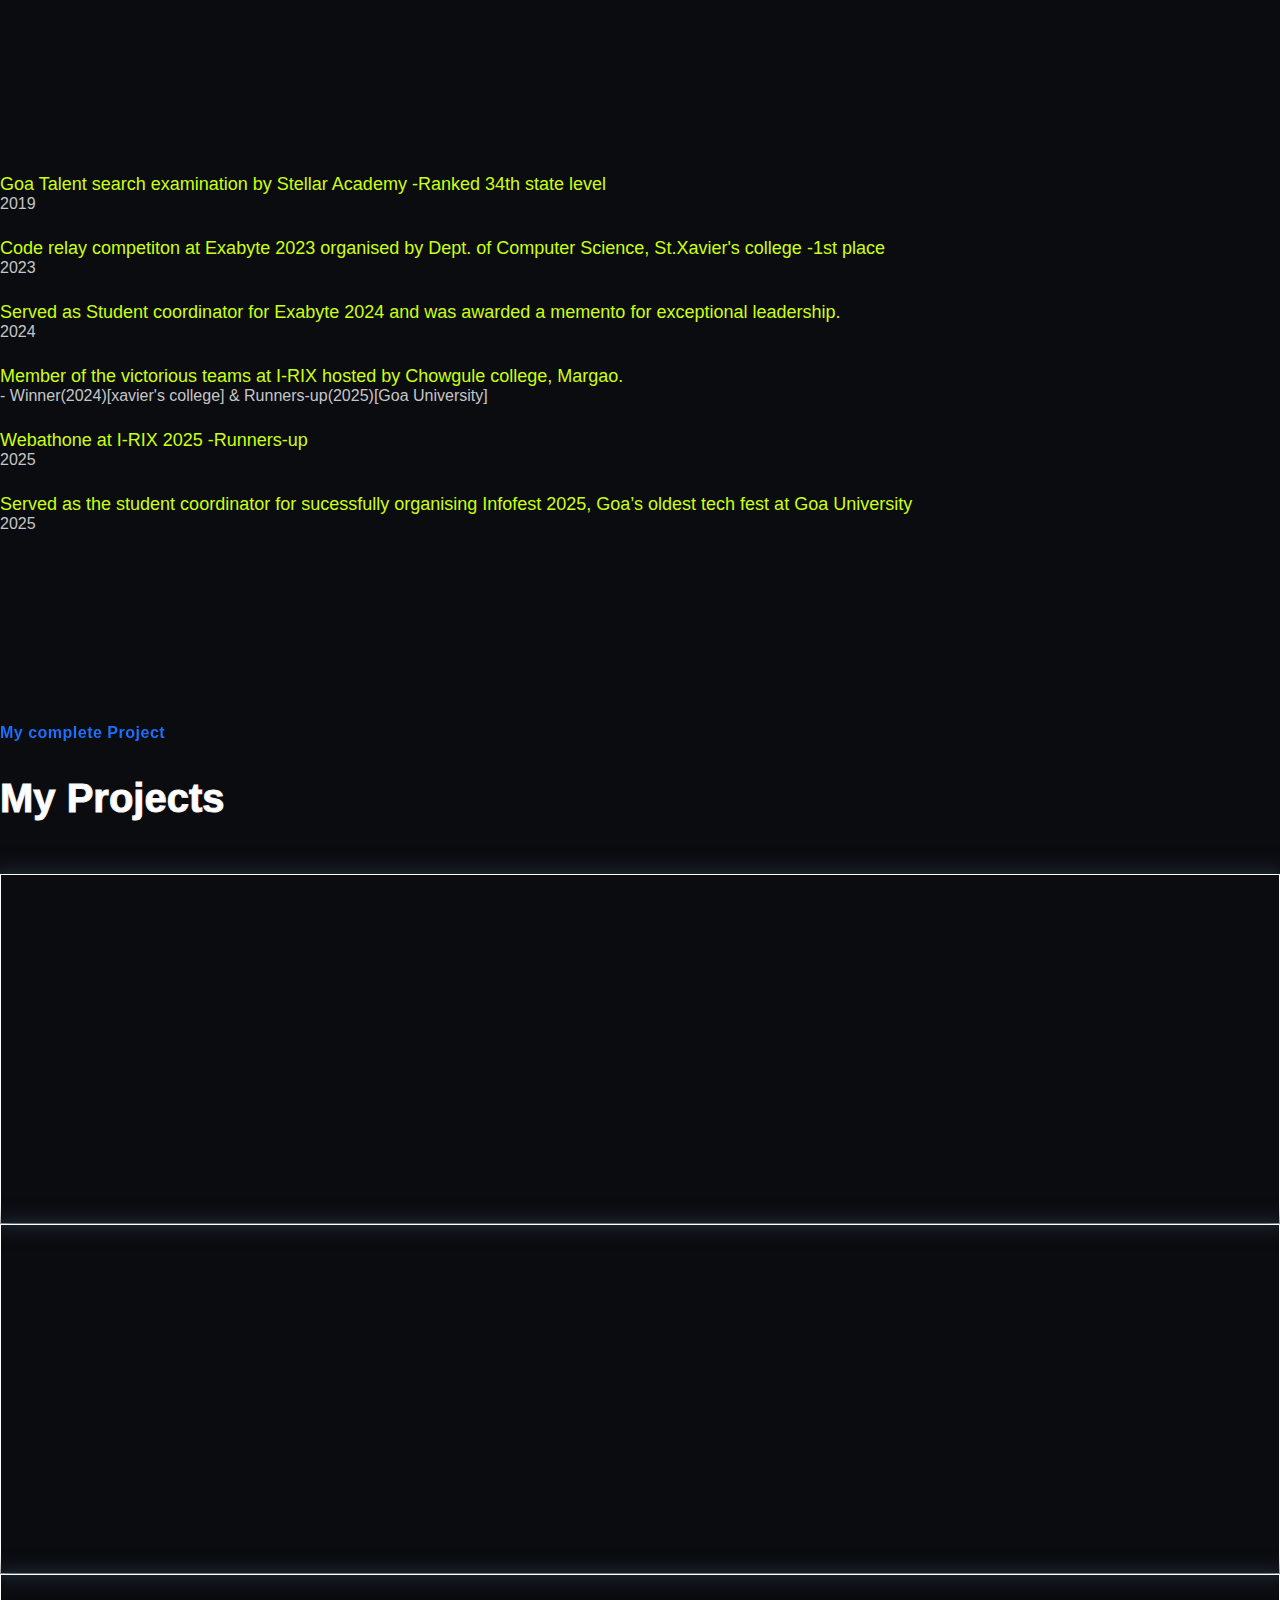
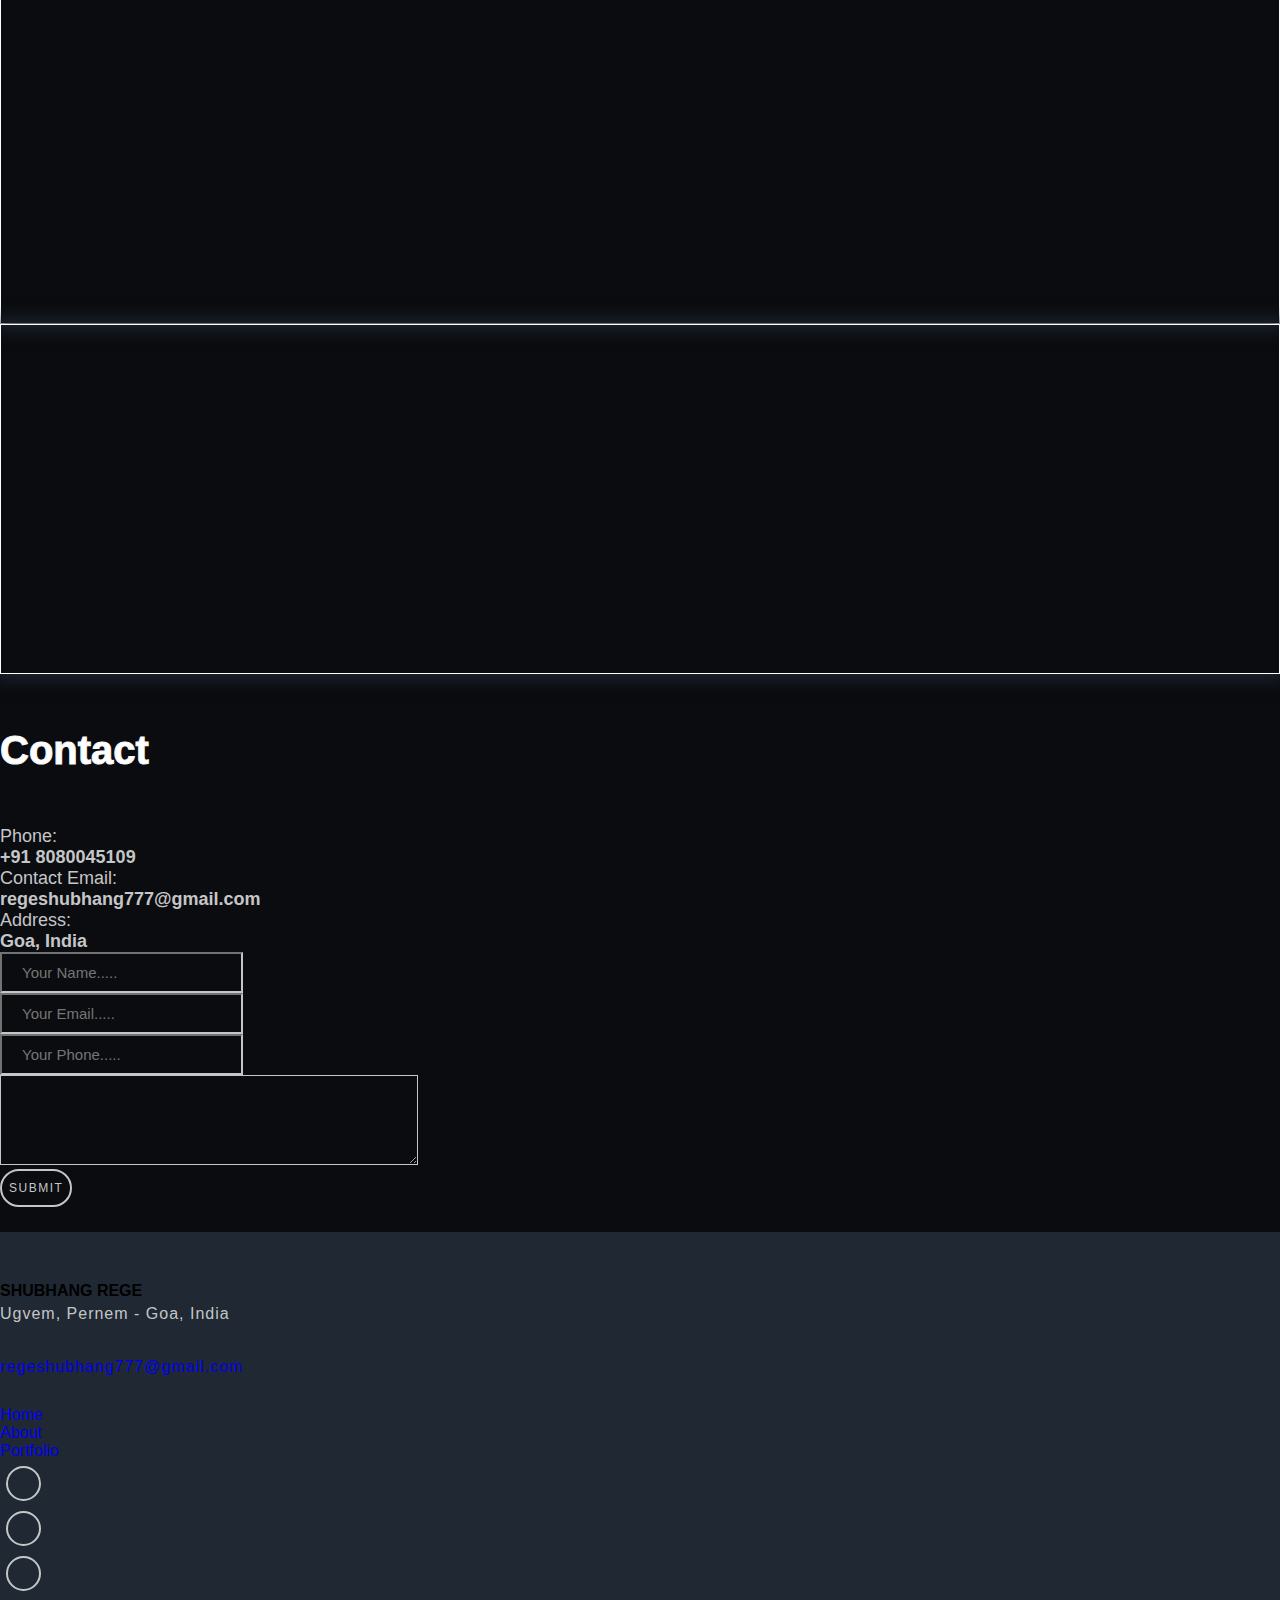
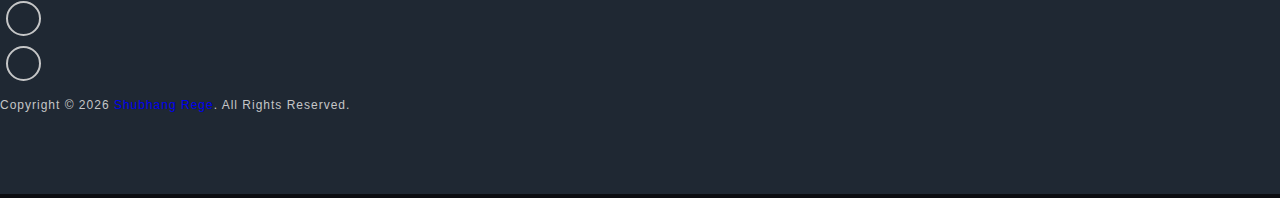
<file: html/main.html>
<!DOCTYPE html>
<html lang="en">

<head>
    <meta charset="UTF-8">
    <meta http-equiv="X-UA-Compatible" content="IE=edge">
    <meta name="viewport" content="width=device-width, initial-scale=1.0">
    <title>Shubhang Rege</title>

    
    <link rel="icon" type="image/png" href="../images/logo.png">



    <!-- bootstarp  CDN links-->
    <link href="https://cdn.jsdelivr.net/npm/bootstrap@5.1.3/dist/css/bootstrap.min.css" rel="stylesheet"
        integrity="sha384-1BmE4kWBq78iYhFldvKuhfTAU6auU8tT94WrHftjDbrCEXSU1oBoqyl2QvZ6jIW3" crossorigin="anonymous">
    <link rel="stylesheet" href="https://cdnjs.cloudflare.com/ajax/libs/font-awesome/5.15.0/css/all.min.css"
        integrity="sha512-BnbUDfEUfV0Slx6TunuB042k9tuKe3xrD6q4mg5Ed72LTgzDIcLPxg6yI2gcMFRyomt+yJJxE+zJwNmxki6/RA=="
        crossorigin="anonymous" referrerpolicy="no-referrer" />


    <!--custom File's Link-->
    <link rel="stylesheet" href="../css/style.css">
    <link rel="stylesheet" href="../css/responsive-style.css">


</head>

<body data-bs-spy="scroll" data-bs-target=".navbar" data-bs-offset="75">
    <!--Navbar section-->
    <header class="header_wrapper">
        <nav class="navbar navbar-expand-lg fixed-top">

            <div class="container">


                <button class="navbar-toggler" type="button" data-bs-toggle="collapse" data-bs-target="#navbarNav"
                    aria-controls="navbarNav" aria-expanded="false" aria-label="Toggle navigation">

                    <!-- <span class="navbar-toggler-icon"></span>-->

                    <i class="fas fa-stream navbar-toggler-icon"></i> </button>


                <div class="collapse navbar-collapse justify-content-end" id="navbarNav">
                    <ul class="navbar-nav menu-navbar-nav">
                        <li class="nav-item">
                            <a class="nav-link active" aria-current="page" href="#home">Home</a>
                        </li>
                        <li class="nav-item">
                            <a class="nav-link" href="#about">About</a>
                        </li>

                        <li class="nav-item">
                            <a class="nav-link" href="#portfolio">Portfolio</a>
                        </li>
                        <li class="nav-item">
                            <a class="nav-link" href="#contact">Contact</a>
                        </li>

                        </li>
                    </ul>
                </div>
            </div>


        </nav>
    </header>

    <!--navbar section exit-->

    <!--Banner section-->
    <section id="home" class="banner_wrapper">
        <div class="container">
            <div class="row">
                <div class="col-sm-12 text-center ">
                    <img src="../images/me.jpeg" class="rounded-circle mb-4 banner-profile" alt="profile">
                    <h6>Student, Software Developer</h6>
                    <h1>SHUBHANG REGE </h1>
                    <div class="mt-4">
                        <a class="main-btn"
                            href="https://drive.google.com/file/d/1qN1IXlfrvP498dF4X6O3vO-AAeuE5wH5/view?usp=sharing">Download
                            cv</a>
                    </div>
                    <ul class="list-unstyled d-flex justify-content-center social-icon mt-4">
                        <li>
                            <a href="https://www.instagram.com/_shubhang.jsx/"><i class="fab fa-instagram"></i></a>
                        </li>

                        <li>
                            <a href="#"><i class="fab fa-facebook"></i></a>
                        </li>

                        <li>
                            <a href="https://x.com/RegeShubhang_66"><i class="fab fa-twitter"></i></a>
                        </li>

                        <li>
                            <a href="https://www.linkedin.com/in/shubhangrege/"><i class="fab fa-linkedin"></i></a>
                        </li>

                        <li>
                            <a href="https://github.com/Techultra55"><i class="fab fa-github"></i></a>
                        </li>



                    </ul>
                </div>
            </div>
        </div>
    </section>

    <!--Banner section exit-->

    <!--About section-->
    <section id="about" class="about_wrapper">
        <div class="container">
            <div class="row justify-content-between align-items-center">
                <div class="col-lg-5 mb-7 mb-lg-0">
                    <img src="../images/me2.jpeg" class="img-fluid rounded-3" alt="about-me">
                </div>
                <div class="col-lg-7 ps-lg-5 text center text-lg-start">
                    <div class="my-3 my-lg-0">
                        <span class="subtitle"></span>
                        <h2>About Me</h2>
                        <p>Hello, I am Shubhang Rege, a second-year MCA student at Goa University with a strong
                            foundation in computer science and a passion for software development. I thrive on solving
                            complex problems through logic and coding, while constantly staying updated with the latest
                            technological trends.<br><br>

                            As an aspiring Full Stack Web Developer, I am proficient in building dynamic applications
                            using frontend technologies like React and Bootstrap, alongside backend development with
                            Node.js.<br><br>

                            Beyond web technologies, I am actively expanding my expertise into emerging domains such as
                            Artificial Intelligence and DevOps, driven by a commitment to continuous learning and
                            innovation.
                        </p>

                    </div>
                    <div class="pt-4">
                        <ul class="nav nav-pills justify-content-centre justify-content-lg-between mb-3" id="pills-tab"
                            role="tablist">
                            <li class="nav-item" role="presentation">
                                <button class="nav-link active" id="pills-skill-tab" data-bs-toggle="pill"
                                    data-bs-target="#pills-skill" type="button" role="tab" aria-controls="pills-skill"
                                    aria-selected="true">Main skills</button>
                            </li>

                            <li class="nav-item" role="presentation">
                                <button class="nav-link" id="pills-education-tab" data-bs-toggle="pill"
                                    data-bs-target="#pills-education" type="button" role="tab"
                                    aria-controls="pills-education" aria-selected="false">Education</button>
                            </li>


                            <li class="nav-item" role="presentation">
                                <button class="nav-link" id="pills-Award-tab" data-bs-toggle="pill"
                                    data-bs-target="#pills-Award" type="button" role="tab" aria-controls="pills-Award"
                                    aria-selected="false">Achievements</button>
                            </li>

                            <li class="nav-item" role="presentation">
                                <button class="nav-link" id="pills-experience-tab" data-bs-toggle="pill"
                                    data-bs-target="#pills-experience" type="button" role="tab"
                                    aria-controls="pills-experience" aria-selected="false">Experience</button>
                            </li>

                        </ul>

                        <div class="tab-content" id="pills-tabContent">
                            <div class="tab-pane fade show active" id="pills-skill" role="tabpanel"
                                aria-labelledby="pills-skill-tab">
                                <div class="row">
                                    <div class="col-md-6">
                                        <div class="single-progress">
                                            <h6><i class="fas fa-code me-2"></i>C</h6>
                                        </div>
                                    </div>
                                    <div class="col-md-6">
                                        <div class="single-progress">
                                            <h6><i class="fab fa-react me-2"></i>React</h6>
                                        </div>
                                    </div>
                                    <div class="col-md-6">
                                        <div class="single-progress">
                                            <h6><i class="fab fa-java me-2"></i>Java</h6>
                                        </div>
                                    </div>
                                    <div class="col-md-6">
                                        <div class="single-progress">
                                            <h6><i class="fab fa-js me-2"></i>JavaScript</h6>
                                        </div>
                                    </div>
                                    <div class="col-md-6">
                                        <div class="single-progress">
                                            <h6><i class="fas fa-server me-2"></i>Express</h6>
                                        </div>
                                    </div>
                                    <div class="col-md-6">
                                        <div class="single-progress">
                                            <h6><i class="fab fa-python me-2"></i>Python</h6>
                                        </div>
                                    </div>
                                    <div class="col-md-6">
                                        <div class="single-progress">
                                            <h6><i class="fas fa-database me-2"></i>SQL</h6>
                                        </div>
                                    </div>

                                    <div class="col-md-6">
                                        <div class="single-progress">
                                            <h6><i class="fas fa-leaf me-2"></i>Mongo DB</h6>
                                        </div>
                                    </div>
                                    <div class="col-md-6">
                                        <div class="single-progress">
                                            <h6><i class="fas fa-puzzle-piece me-2"></i>Problem Solving</h6>
                                        </div>
                                    </div>
                                    <div class="col-md-6">
                                        <div class="single-progress">
                                            <h6><i class="fab fa-html5 me-2"></i>HTML</h6>
                                        </div>
                                    </div>
                                    <div class="col-md-6">
                                        <div class="single-progress">
                                            <h6><i class="fab fa-css3-alt me-2"></i>CSS</h6>
                                        </div>
                                    </div>
                                    <div class="col-md-6">
                                        <div class="single-progress">
                                            <h6><i class="fas fa-brain me-2"></i>Critical Thinking</h6>
                                        </div>
                                    </div>
                                </div>
                            </div>


                            <div class="tab-pane fade" id="pills-experience" role="tabpanel"
                                aria-labelledby="pills-experience-tab">
                                <ul class="text-start ps-0">
                                    <li><a href="#">Software Developer Intern
                                            <span>- Infipre IT services</span></a>2026 - current
                                    </li>

                            </div>

                            <div class="tab-pane fade" id="pills-education" role="tabpanel"
                                aria-labelledby="pills-education-tab">
                                <ul class="text-start ps-0">
                                    <li class="mb-4"><a href="#">St.Xavier's college, Mapusa - Bachelors in Computer
                                            Science</a>
                                        <span class="d-block mb-2">2021-2024 | CGPA: 8.09</span>
                                        <p>
                                            - Completed courses in C, Java, Python, JavaScript,
                                            and foundational programming concepts along
                                            with C, Java, Python, JavaScript, and foundational
                                            programming concepts.<br>
                                            - Gained hands-on experience in both Web
                                            Development and Android Development.<br>
                                            - improved soft skills like communication.
                                        </p>
                                    </li>

                                    <li class="mb-4"><a href="#">Purushottam Walawalkar High School, Mapusa - HSSC
                                            (Science)</a>
                                        <span class="d-block mb-2">2019-2021 | Percentage: 68.5%</span>
                                        <p>
                                            - Foundation in programming logic and problem-solving.<br>
                                        </p>
                                    </li>

                                    <li class="mb-4"><a href="#">Shree Bhagwati High School, Pernem - SSC</a>
                                        <span class="d-block mb-2">2012-2019 | percentage: 80.5%</span>

                                    </li>



                                </ul>

                            </div>

                            <div class="tab-pane fade" id="pills-Award" role="tabpanel"
                                aria-labelledby="pills-Award-tab">
                                <ul class="text-start ps-0">
                                    <li>
                                        <a href="#">Goa Talent search examination by Stellar Academy
                                            <span>-Ranked 34th state level</span></a>2019
                                    </li>

                                    <li><a href="#">Code relay competiton at Exabyte 2023 organised by Dept. of Computer
                                            Science, St.Xavier's college
                                            <span>-1st place</span></a>2023
                                    </li>

                                    <li><a href="#">Served as Student coordinator for Exabyte 2024 and was awarded a
                                            memento for exceptional leadership. </a>2024
                                    </li>

                                    <li><a href="#">Member of the victorious teams at I-RIX hosted by Chowgule college,
                                            Margao.
                                        </a>- Winner(2024)[xavier's college] & Runners-up(2025)[Goa
                                        University]
                                    </li>

                                    <li><a href="#">Webathone at I-RIX 2025
                                            <span>-Runners-up</span></a> 2025
                                    </li>


                                    <li><a href="#">Served as the student coordinator for sucessfully organising
                                            Infofest
                                            2025, Goa’s oldest tech fest at Goa University </a>2025
                                    </li>
                                </ul>
                            </div>


                        </div>






                    </div>
                </div>
            </div>
        </div>
    </section>

    <!--About section exit-->

    <!-- service section
    <section id="services" class="service_wrappper">
        <div class="container">
            <div class="row">
                <div class="col sm-12 text-center mb-4">
                    <span class="subtitle">WHAT CAN I DO FOR YOU</span>
                    <h2>MY AWSOME SERVICES</h2>
                    <p>Here are the services I offer to my clients ,<br class="d-none 
                        d-md-block">
                        which are also very much in demand.</p>
                </div>
            </div>

            <div class="row">
                <div class="col-lg-4 col-md-6 mb-4">
                    <div class="card">
                        <div class="card-body text-md-start text-center">
                            <img src="images/services/cast.png" alt="services" class="img-fluid mb-4">
                            <h3>Bussiness Strategy</h3>
                            <p>As a Bussiness specialist , I specialize in
                                developing innovative solutions and strategies
                                that help companies to reach their goals
                            </p>
                        </div>
                    </div>
                </div>
                <div class="col-lg-4 col-md-6 mb-4">
                    <div class="card">
                        <div class="card-body text-md-start text-center">
                            <img src="images/services/web.png" alt="services" class="img-fluid mb-4">
                            <h3>Web Development</h3>
                            <p>I'm Experienced in Using popular web
                                Development Frameworks such as React
                                and Angular to build scalable websites
                                for your bussiness.

                            </p>
                        </div>
                    </div>
                </div>
                <div class="col-lg-4 col-md-6 mb-4">
                    <div class="card">
                        <div class="card-body text-md-start text-center">
                            <img src="images/services/megaphone.png" alt="services" class="img-fluid mb-4">
                            <h3>Digital Marketing and Reporting</h3>
                            <p>I'm Proficient in utillizing various
                                analytics tools and platform to
                                track and providing actionable insights to optimize
                                marketing strategies</p>
                        </div>
                    </div>
                </div>
                <div class="col-lg-4 col-md-6 mb-4">
                    <div class="card">
                        <div class="card-body text-md-start text-center">
                            <img src="images/services/developer.png" alt="services" class="img-fluid mb-4">
                            <h3>App Development</h3>
                            <p>Im Experinced in developing mobile
                                apps for both Android and IOS
                                platforms usings industry standered
                                tools like Flutter and swift to meet
                                clients requirements.
                            </p>
                        </div>
                    </div>
                </div>
                <div class="col-lg-4 col-md-6 mb-4">
                    <div class="card">
                        <div class="card-body text-md-start text-center">
                            <img src="images/services/stack.png" alt="services" class="img-fluid mb-4">
                            <h3>Graphic Design</h3>
                            <p>My approach to Graphic design
                                involves a balnce of creativity
                                and stretegy combining unique
                                concepts with execution to achieve
                                impectful results.
                            </p>
                        </div>
                    </div>
                </div>
                <div class="col-lg-4 col-md-6 mb-4">
                    <div class="card">
                        <div class="card-body text-md-start text-center">
                            <img src="images/services/smart-tv.png" alt="services" class="img-fluid mb-4">
                            <h3>Editing</h3>
                            <p>As a editor I can edit any video ,
                                audio etc. with Good sense of making the
                                document attractive , removal of extras
                                and maintaining its quality.
                            </p>
                            </p>
                        </div>
                    </div>
                </div>
            </div>
        </div>
    </section>

    service section exit -->

    <!--portfolio section-->
    <section id="portfolio" class="portfolio_wrapper">
        <div class="container">
            <div class="row">
                <div class="col-sm-12 text-center mb-3">
                    <span class="subtitle">My complete Project</span>
                    <h2>My Projects</h2>

                </div>
                <div class="row">
                    <div class="col-lg-6 col-md-6 mb-4">
                        <div class="card p-0">
                            <span style="background-image: url('../images/banners/gpt3.png')"></span>
                            <div class="overlay">
                                <h5 class="text-white">GPT-3 AI</h5>
                            </div>
                        </div>
                    </div>
                    <div class="col-lg-6 col-md-6 mb-4">
                        <div class="card p-0">
                            <span style="background-image: url('../images/banners/expense.png')"></span>
                            <div class="overlay">
                                <h5 class="text-white">Expense Tracker</h5>
                            </div>
                        </div>
                    </div>
                    <div class="col-lg-6 col-md-6 mb-4">
                        <div class="card p-0">
                            <span style="background-image: url('../images/banners/dragon\ tales.png')"></span>
                            <div class="overlay">
                                <h5 class="text-white">Dragon Tales</h5>
                            </div>
                        </div>
                    </div>
                    <div class="col-lg-6 col-md-6 mb-4">
                        <div class="card p-0">
                            <span style="background-image: url('../images/banners/ecomm.png')"></span>
                            <div class="overlay">
                                <h5 class="text-white">Ecommerce website</h5>
                            </div>
                        </div>
                    </div>

                </div>
            </div>
    </section>

    <!--portfolio section exit-->

    <!--contact section-->
    <section id="contact" class="contact_wrapper">
        <div class="container">
            <div class="row justify-content-between allign-items-center">
                <div class="col-lg-6 order-2 order-lg-1 pe-lg-5 text-lg-start text-center">

                    <h2>Contact</h2>
                    <div class="row call_details mb-4">
                        <label class="col-sm-3 col-lg-4 " style="font-size: large;">Phone:</label>

                        <div class="col-sm-9 col-lg-8 mb-3 mb-lg-2 text-md-start">
                            <a href="javascript:void(0)" style="font-size: large;">+91 8080045109</a>
                        </div>

                        <label class="col-sm-3 col-lg-4" style="font-size: large;">Contact Email:</label>

                        <div class="col-sm-9 col-lg-8 mb-3 mb-lg-2 text-md-start">
                            <a href="mailto:Portdevl444@gmail.com"
                                style="font-size: large;">regeshubhang777@gmail.com</a>
                        </div>
                        <label class="col-sm-3 col-lg-4" style="font-size: large;">Address:</label>

                        <div class="col-sm-9 col-lg-8 mb-3 mb-lg-2 text-md-start">
                            <a href="javascript:void(0)" style="font-size: large;">Goa, India</a>
                        </div>
                    </div>
                    <form action="https://formspree.io/f/mpqjwena" method="POST">
                        <div class="mb-4">
                            <input type="text" name="name" class="form-control" placeholder="Your Name....."
                                autocomplete="off" required>
                        </div>
                        <div class="mb-4">
                            <input type="email" name="email" class="form-control" placeholder="Your Email....."
                                autocomplete="off" required>
                        </div>
                        <div class="mb-4">
                            <input type="tel" name="phone" class="form-control" placeholder="Your Phone....."
                                autocomplete="off">
                        </div>
                        <div class="mb-4">
                            <textarea name="message" cols="40" rows="4" class="form-control" id="message"
                                placeholder="Write a message...." autocomplete="off" required>
                            </textarea>
                        </div>
                        <button type="submit" class="main-btn">SUBMIT</button>
                        <div class="mb-4">
                        </div>
                    </form>
                </div>

            </div>
        </div>
    </section>
    <!--contact section exit-->

    <!--Footer section-->
    <section id="content" class="footer_wrapper mt-3 mt-md-0">
        <div class="container">
            <div class="row align-items-center">

                <div class="col-lg-4 col-md-6 text-center text-md-start">
                    <div class="footer-logo mb-3 mb-md-0">
                        <h4 class="text-white">SHUBHANG REGE</h4>
                        <p class="text-white-50 mt-2 mb-1">Ugvem, Pernem - Goa, India</p>
                        <p class="text-white-50"><a href="mailto:regeshubhang777@gmail.com"
                                class="text-white-50 text-decoration-none">regeshubhang777@gmail.com</a></p>
                    </div>
                </div>

                <div class="col-lg-4 col-md-6">
                    <ul class="list-unstyled d-flex justify-content-center mb-3 mb-md-0 footer-nav">
                        <li class="mx-3"><a href="#home" class="text-white-50 text-decoration-none">Home</a></li>
                        <li class="mx-3"><a href="#about" class="text-white-50 text-decoration-none">About</a></li>
                        <li class="mx-3"><a href="#portfolio" class="text-white-50 text-decoration-none">Portfolio</a>
                        </li>
                    </ul>
                </div>

                <div class="col-lg-4 col-md-12">
                    <ul
                        class="list-unstyled d-flex justify-content-center justify-content-md-end social-icon mb-3 mb-md-0">
                        <li>
                            <a href="https://www.instagram.com/_shubhang.jsx/"><i class="fab fa-instagram"></i></a>
                        </li>

                        <li>
                            <a href="#"><i class="fab fa-facebook"></i></a>
                        </li>

                        <li>
                            <a href="https://x.com/RegeShubhang_66"><i class="fab fa-twitter"></i></a>
                        </li>

                        <li>
                            <a href="https://www.linkedin.com/in/shubhangrege/"><i class="fab fa-linkedin"></i></a>
                        </li>

                        <li>
                            <a href="https://github.com/Techultra55"><i class="fab fa-github"></i></a>
                        </li>


                    </ul>
                </div>
            </div>
            <div class="row mt-4">
                <div class="col-12 text-center">
                    <p class="mb-0 text-white-50" style="font-size: 12px;">Copyright © 2026 <a href="#"
                            class="text-white text-decoration-none">Shubhang Rege</a>. All Rights Reserved.</p>
                </div>
            </div>
        </div>
    </section>

    <!--Footer section exit-->

    <!-- Bootstrap 5 JS CDN links-->
    <script src="https://cdn.jsdelivr.net/npm/@popperjs/core@2.10.2/dist/umd/popper.min.js"
        integrity="sha384-7+zCNj/IqJ95wo16oMtfsKbZ9ccEh31eOz1HGyDuCQ6wgnyJNSYdrPa03rtR1zdB"
        crossorigin="anonymous"></script>
    <script src="https://cdn.jsdelivr.net/npm/bootstrap@5.1.3/dist/js/bootstrap.min.js"
        integrity="sha384-QJHtvGhmr9XOIpI6YVutG+2QOK9T+ZnN4kzFN1RtK3zEFEIsxhlmWl5/YESvpZ13"
        crossorigin="anonymous"></script>

    <!--custom JS links-->
    <script src="../js/main.js"></script>

</body>

</html>
</file>
<file: css/style.css>
/*CONTENTS*/
/*....
1.GENERAL
2.NAVBAR
3.BANNER
4.ABOUT
5.SERVICES
6.PORTFOLIO
6.CONTACT
7.FOOTER
................*/

/*GENERAL*/
body {
    font-family: var(--primary-font);
    background-color: var(--secondary-color);
    /* font-size: 10px; */
}

* {
    box-sizing: border-box;
    margin: 0px;
    padding: 0px;
}

:root {
    /* background color */
    --primary-color: #1d70ff;
    --secondary-color: #0B0C10;
    --bg--cyan: #1F2833;
    --bg-white: white;
    --grey-color: #C5C6C7;
    --gradient-color: linear-gradient(-224deg, var(--primary-color) 0, #1d70ff 100%);
    --gradient-text: linear-gradient(120deg, green 20.69%, purple 50.69%, var(--primary-color) 79.69);
    filter: progid:DXImageTransform.Microsoft.gradient(startColorstr='var(--primary--color)', endcolorstr='var(--secondary-color)', GradientType=1);


    /* Text color*/
    --primary-font: 'Verdana', sans-serif;
    --primary--text: red;
    --text--grey: #C5C6C7;
    --text-yellow: #cbff0f;
    --text--white: white;


}

a {
    text-decoration: none;
}

/* custom css */

::-webkit-scrollbar {
    width: 4px;
}

::-webkit-scrollbar-track {
    background: var(--bg--cyan);
}

::-webkit-scrollbar-thumb {
    background: var(--primary-color);
}

input[type=number]::-webkit-inner-spin-button,
input[type=number]::-webkit-outer-spin-button {

    -webkit-appearance: none;
    margin: 0px;
}

section {
    padding: 25px 0;
}

.main-btn {

    display: inline-block;
    border-radius: 50px;
    transition: all .4s ease-in-out;
    padding: 10px 7px;
    background-color: transparent;
    border: 2px solid var(--grey-color);
    color: var(--text--grey);
    font-weight: 500;
    font-size: 12px;
    text-transform: uppercase;
    letter-spacing: 1.5px;
    text-decoration: none;
}

.main-btn:hover {
    background-color: var(--primary-color);
    border-color: var(--primary-color);
    color: var(--text--white)
}

h1 {
    font-size: 54px;
    line-height: 68px;
    font-weight: 800;
    color: var(--text--white);
    margin-bottom: 20px;

    -webkit-text-stroke: 1px #F8F8F8;
    text-shadow: 0px 6px 10px blue;

}

h1 span {
    color: var(--primary-color);
}

h2 {
    font-size: 40px;
    line-height: 1.3;
    font-weight: 600;
    color: var(--text--white);
    margin-bottom: 50px;
    -webkit-text-stroke: 1px #F8F8F8;
   
}

h3 {
    font-size: 20px;
    font-weight: 600;
    color: var(--text--white);
    margin-bottom: 19px;
    -webkit-text-stroke: 1px #F8F8F8;
    text-shadow: 0px 6px 6px orchid;


}

h6 {
    font-size: 20px;
    text-transform: uppercase;
    letter-spacing: 4px;
    display: block;
    color: var(--text--grey);
    margin-bottom: 20px;
    font-weight: 400;
   



}

p {
    color: var(--text--grey);
    font-size: 16px;
    line-height: 28px;
    letter-spacing: 1px;
    font-weight: 400;
    margin-bottom: 25px;

}

.nav-link {

    font-size:17px;
}

.subtitle {
    display: inline-block;
    font-weight: 600;
    letter-spacing: 0.5px;
    line-height: 18px;
    font-size: 16px;
    margin-bottom: 30px;
    background: var(--gradient-color);
    -webkit-background-clip:text;
    -webkit-text-fill-color:transparent;
}

input:hover,
input:focus,
textarea:focus,
textarea:hover,
button {
    outline: none !important;
    box-shadow: none !important;
}

/* 2 Navbar */
.header_wrapper .navbar {
    padding: 15px 0;
    -webkit-transition: all .2s linear;
    -o-transition: all .2s linear;
    transition: all .2s linear;
}

.header_wrapper .navbar-brand img {

    max-width: 120px;
    height: auto;
}

.header_wrapper .navbar-toggler{

    border: 0;
    color: var(--bg-white);
    line-height: 2;
}

.header_wrapper .navbar-toggler:focus {
    box-shadow: none;
}

.header_wrapper .nav-item {

    margin: 0 6px;
}

.navbar-nav{
    gap: 1rem;
}

.header_wrapper .nav-item .nav-link {
    position: relative;
    font-size: 16px;
    font-weight: 500;
    color: var(--text--grey);
    display: inline-block;
    
}

.header_wrapper .nav-item .nav-link::after {
    position: absolute;
    content: '';
    left: 0;
    width: 0;
    height: 2px;
    background: var(--primary-color);
    transition: 0.3s;
    bottom: 0;

}

.header_wrapper .nav-item .nav-link.active::after,
.header_wrapper .nav-item .nav-link:hover::after {
    width: 100%;
}

.header_wrapper .nav-item .nav-link.active,
.header_wrapper .nav-item .nav-link:hover {
    color: var(--text--white);
}

.header_wrapper .navbar.header-scrolled {
    position: fixed;
    top: 0;
    left: 0;
    width: 100%;
    background-color: var(--secondary-color);
    box-shadow: 0 2px 2px 0 rgb(19, 117, 255);
    padding: 10px 0;
    transition: 0.2s;
}

.header-scrolled.nav-item .nav-link.active::after,
.header-scrolled .nav-item .nav-link:hover::after {
    color: var(--primary-color);
}




/*3 banner */

.banner_wrapper {
    width: 100%;
    height: auto;
    min-height: 650px;
    background-image: linear-gradient(rgba(0, 0, 0, 0.7), rgba(0, 0, 0, 0.7)), url('../images/banner.jpeg');
    background-repeat: no-repeat;
    background-position: center;
    background-size: cover;
    background-attachment: fixed;
    padding: 150px 0 100px 0;

}

.banner_wrapper .banner-profile {
    width: 150px;
    height: 150px;
    object-fit: cover;
    border: 5px solid var(--text--white);
}


/* 4 About */
.about_wrapper ul.nav-pills{
   border:1px solid var(--grey-color);
   border-radius: 50px;
}

.about_wrapper ul li .nav-link{
    border-radius: 50px;
    font-size: 13px;
    font-weight:500;
    transition: 0.45s cubic-bezier(0,0,0.2,1);
    display:inline-block;
    color: var(--text--grey); 
    border:0;
}
.about_wrapper ul li .nav-link.active{
    background-color: var(--primary-color);
}

.about_wrapper .single-progress{
    margin-top: 26px;
    position: relative;
    overflow: hidden;
}

.about_wrapper .single-progress .progress{
    height: 4px;
    border-radius: 4px;
    box-shadow: none;
    background-color:var(--bg-white);
    overflow: visible;
}

.about_wrapper .single-progress .progress-bar{
    background-image: var(--gradient-color);
}

.about_wrapper .single-progress .label{
    position: absolute;
    right: 0;
    top: 0;
    color: var(--text--grey);
    font-size: 15px;
}

.about_wrapper .tab-pane
{
   
    min-height: 500px;
    margin-top: 40px;
}

.about_wrapper .tab-pane li{
    color:var(--text--grey);
    font-size: 16px;
    margin-bottom: 25px;
    font-weight: 300;
    list-style: none;
}



.about_wrapper .tab-pane li a{
    font-weight: 500;
    display: block;
    color: var(--text-yellow);
    font-size: 18px;
}

/* 4 service */
 .service_wrappper .card{
    background-color: var(--bg--cyan);
    cursor: pointer;
    transition: transform 0.65s cubic-bezier(0.05,0.2,0.1,1);
    box-shadow:0.65s cubic-bezier(0.05, 0.2,0.1,1);
 }
 
 .service_wrappper .card:hover{
   box-shadow: opx 2px 70px 0 rgb(253 71 102/ 5%);
   transform: translateY(-5px);
 }


/* 5 portfolio */
.portfolio_wrapper .card{
    height: 100%;
    min-height: 350px;
    overflow: hidden;
    border:1px solid var(--bg-white);
    cursor:pointer;
    box-shadow: 0 0 16px 4px var(--bg--cyan);
}

.portfolio_wrapper .card span{
    transition:background-position 4s ease-in-out 0s;
    width: 100%;
    height: 100%;
    background-position:center center;
    background-size:cover;
}
.portfolio_wrapper .card:hover span{
    background-position: bottom center;
}

.portfolio_wrapper .card .overlay {
    position: absolute;
    top: 0;
    left: 0;
    width: 100%;
    height: 100%;
    background: rgba(0, 0, 0, 0.7);
    display: flex;
    justify-content: center;
    align-items: center;
    opacity: 0;
    transition: all 0.3s ease;
}

.portfolio_wrapper .card:hover .overlay {
    opacity: 1;
}

/* 6 contact */
.contact_wrapper .form-control,
.contact_wrapper textarea{
    background-color: transparent;
    border-color: var(--grey-color);
    color:var(--bg-grey);
    font-size: 15px;
    font-weight: 400;
    padding: 10px 20px;
}

.contact_wrapper .form-control:hover,
.contact_wrapper textarea:hover,
.contact_wrapper .form-control:focus,
.contact_wrapper textarea:focus{
    border-color: var(--primary-color);
    color:var(--text--white);
}
.contact_wrapper .call_details{
    color:var(--text--grey);
}
.contact_wrapper .call_details a{
    font-weight:700;
    font-size: larger;
    color:var(--text--grey)
}

/* 7 footer */
.footer_wrapper{
    background-color: var(--bg--cyan);
    padding: 50px 0;
}

.footer_wrapper .footer-logo img{
    width: 70px;
}
.social-icon li{
    margin: 6px;
}
.social-icon a{
    width:35px;
    height: 35px;
    line-height: 32px;
    font-size:14px;
    display: inline-block;
    border: 2px solid var(--text--grey);
    color:var(--text--grey);
    text-align: center;
    border-radius: 100%;
    -webkit-transition:all 0.3s cubic-bezier(0.645,0.045,0.355,1);
    transition:all 0.3s cubic-bezier(0.645,0.045,0.355,1);
}

.social-icon a:hover{
    background-color: var(--primary-color);
    border-color: var(--primary-color);
    color: var(--text--white);
    box-shadow: 0 10px 15px 0 rgb(0 0 0 / 10%);
    transform:translate(-3px);
}
.footer-nav a:hover{
    color: var(--primary-color) !important;
}

.footer_wrapper .copyright-text p{
    font-size:11px;
    line-height:20px;
}
.footer_wrapper .copyright-text a{
    color: var(--primary-color);
}
</file>
<file: css/responsive-style.css>
@media (max-width:991px){

    /* custom css */
    section{
        padding:30px 0
    }

    h2{
        font-size: 30px;
        line-height: 40px;
    }

    h3{
        font-size: 20px;
    }


    /* 2 Navbar */
 .header-scrolled{
    height: auto;
 }
 .header_wrapper .menu-navbar-nav{
    text-align: center;
    background-color:var(--bg--cyan);
    padding-bottom: 15px ;
 }
 .header_wrapper .nav-item .nav-link{
    margin-top: 15px;
 }
    


    /* banner wrapper */
 .banner-wrapper{
        padding: 200px 0;
    }

    /* About */
 .about_wrapper ul.nav-pills{
    width:62%;
    margin: auto;

    }

    /* portfolio */
    .portfilio_wrapper .card{
        min-height: 400px;
    }

}

@media (max-width:767px){

     /* custom css */

   h1{
      font-size: 40px;
      line-height: 48px;
   }

   h2{
    font-size: 25px;
   }

   p{
    font-size: 13px;
    line-height: 24px;

   }


    /* About */
    .about_wrapper ul.nav-pills{
        width: 100%;
        margin: auto;
        border: 0;
    }

    .about_wrapper ul li .nav-link{
        font-size: 13px;
    }
    
    

    /* portfolio */

    .portfilio_wrapper .card{
        min-height: 500px;
    }
 




}
</file>
